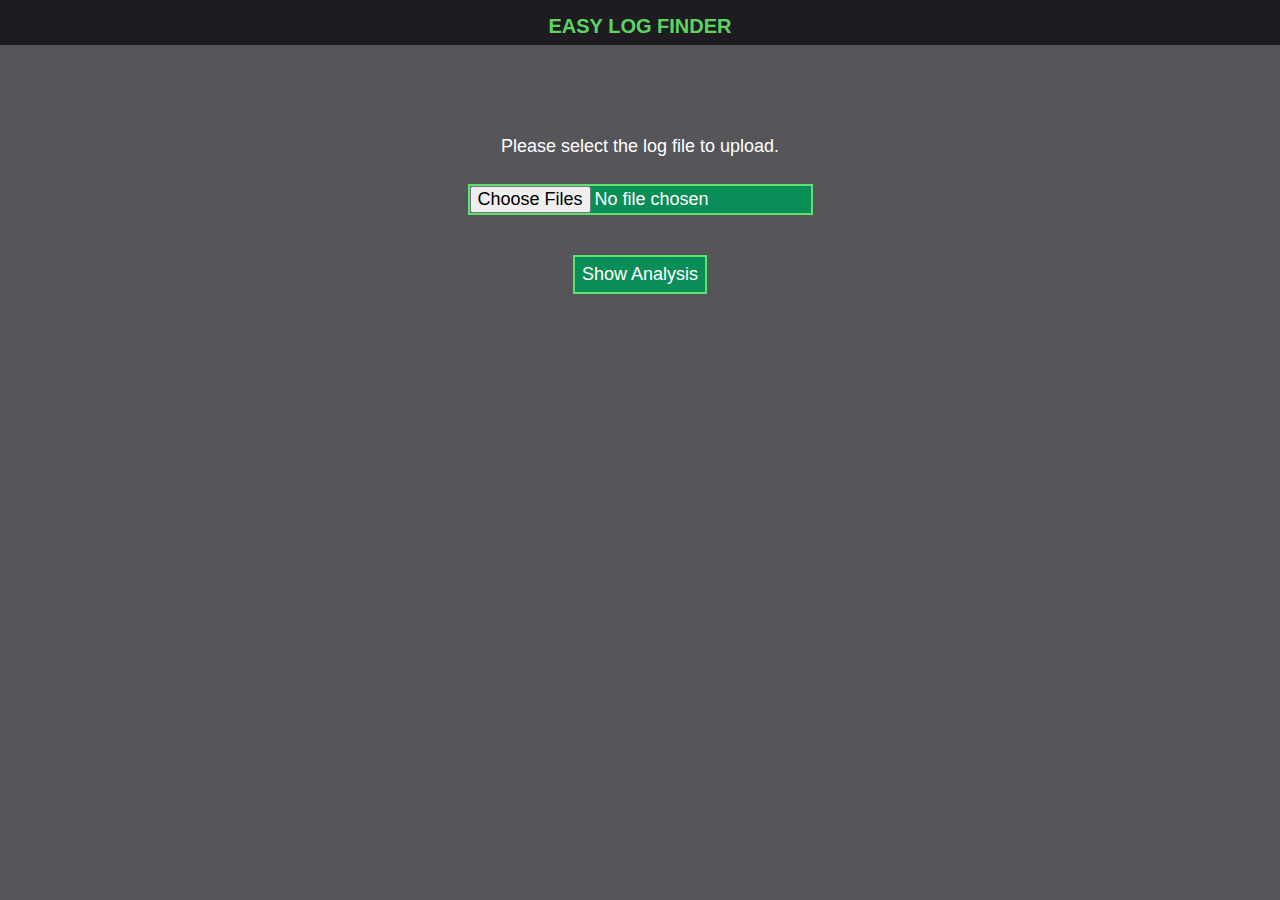
<file: test/EasyLogFinder/index.html>
<html>
    <head>
        <title>EASY LOG FINDER</title>
        <link rel="stylesheet" href="easyLogFinderStyle.css">
        <script src="parseutils.js"></script>
        <script src="easyLogFinderScript.js"></script>
    </head>
    <body>
        <div class="log-finder-bar">
            <a id="logFinderHeader"><b>EASY LOG FINDER</b></a>
        </div>
        <div class="log-finder-widget">
            <p class="widget-text"> Please select the log file to upload.</p>
            <input type="file" id="files" multiple/>
            </br></br>
            <button id="AnalysisId">Show Analysis</button>
        </div>
    </body>
</html>
</file>
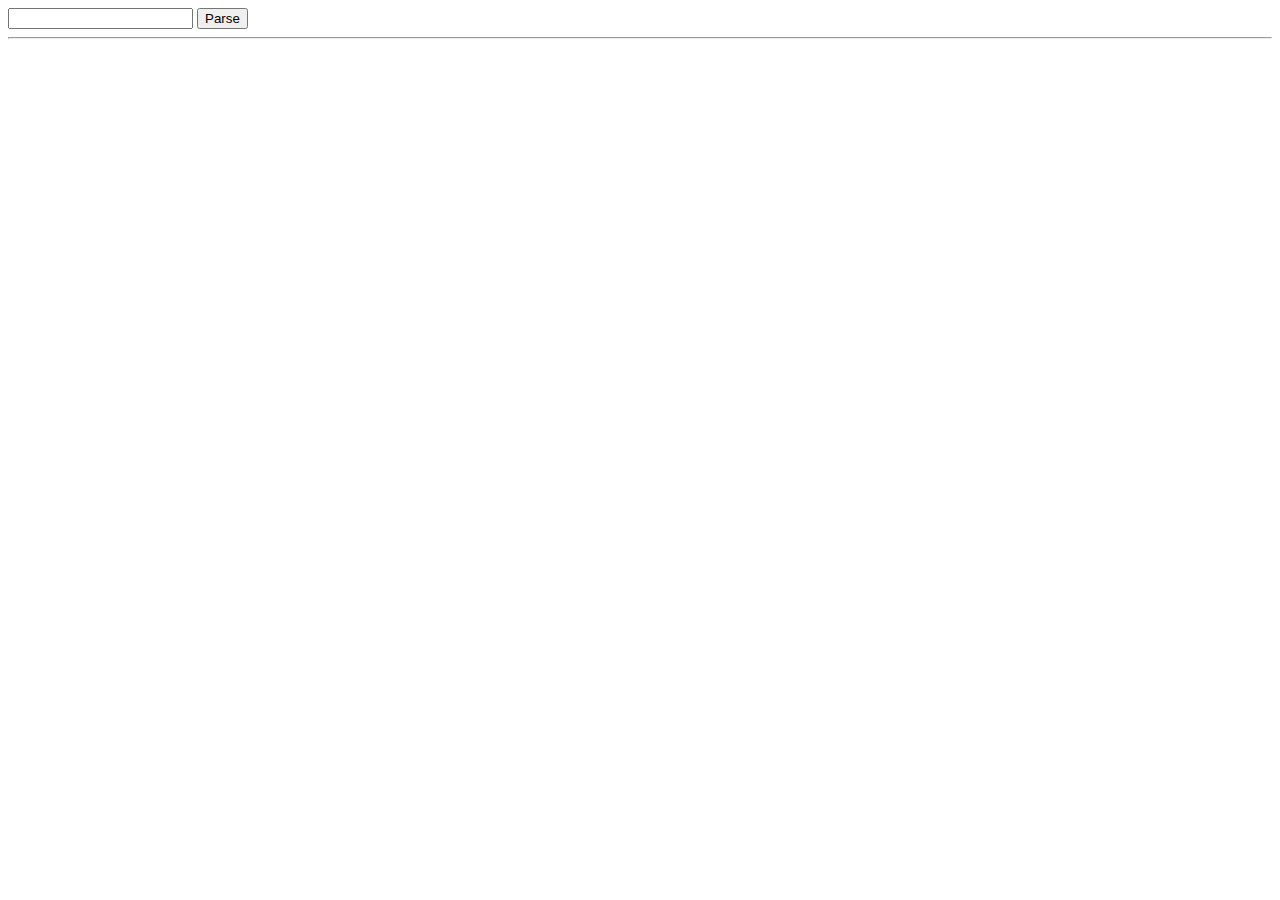
<file: test/LogParsingUtility/index.html>
<html>
    <head>
        <title>AAMP Log Unpacking Utility</title>
<script>

	function MapStreamType(streamType)
	{
		switch( parseInt(streamType) )
		{
		case 10: return "HLS/Clear";
		case 11: return "HLS/Consec";
		case 12: return "HLS/Access";
		case 13: return "HLS/VanillaAES";
        	case 20: return "DASH/Clear";
        	case 21: return "DASH/Widevine";
		case 22: return "DASH/Playready";
		case 30: return "Progressive";
		case 40: return "HLS_FRAGMENTED_MP4";
		default: return "UNKNOWN";
		}
	}

	function MapContentType( contentType )
	{
		switch( parseInt(contentType) )
		{
		case 0: return "UNKNOWN";
		case 1: return "CDVR";
		case 2: return "VOD";
		case 3: return "LINEAR";
		case 4: return "IVOD";
		case 5: return "EAS";
		case 6: return "CAMERA";
		case 7: return "DVR";
		case 8: return "MDVR";
		case 9: return "IPDVR";
		case 10: return "PPV";
		case 11: return "OTT";
		case 12: return "OTA";
		case 13: return "HDMI Input";
		case 14: return "COMPOSITE Input";
		default: return "?";
		}
    }

	function MapTelemetryType( value )
	{
		switch( parseInt(value) )
		{
			case 0: return "AVS";
			case 1: return "DRM";
			case 2: return "INIT";
			case 3: return "MANIFEST";
			default:
			return "UNKNOWN";
		}
	}
	
function MapMediaType( mediaType )
{
	switch( parseInt(mediaType) )
	{
		case 0: return "VIDEO";
		case 1: return "AUDIO";
		case 2: return "SUBTITLE";
		case 3: return "MANIFEST";
		case 4: return "LICENCE";
		case 5: return "IFRAME";
		case 6: return "INIT_VIDEO";
		case 7: return "INIT_AUDIO";
		case 8: return "INIT_SUBTITLE";
		case 9: return "PLAYLIST_VIDEO";
		case 10: return "PLAYLIST_AUDIO";
		case 11: return "PLAYLIST_SUBTITLE";
		case 12: return "PLAYLIST_IFRAME";
		case 13: return "INIT_IFRAME";
		default: return "?";
	}
}

function strip(firstValue)
{
	var part = firstValue.split(":");
	return part[part.length-1];
}
	function ParseRaw()
	{
		var elem = document.getElementById("raw");

		// Parse the logs having comma in url
		var parseUrl = elem.value.split(",http");
		var value = parseUrl[0].split(",");
		//insert url to param list
		value.push("http" + parseUrl[1]);
		var fields = "";
		if( value[0].indexOf("IP_EX_TUNETIME")>=0 )
		{
			value[0] = strip(value[0]);
			fields = "contentType,totalTime,networkTime,loadBucketTime,prepareToPlayBucketTime,playBucketTime,drmReadyBucketTime,decodedStreamingBucketTime,playingbackToXREBucketTime,firstManifestTIme,firstProfileTime,firstFragmentTime,firstLicenseTime,maniCount,manifestTotal,profCount,profilesTotal,fragCount,fragmentTotal,isLive,streamType,abrSwitch,isFOGEnabled,isDDPlus,isDemuxed,assetDuration,success,failRetryBucketTime,playbackCount,tuneRetries,tuneCompleteTime";
			value[0] = "("+value[0]+")"+MapContentType(value[0]);
			value[20] = "("+value[20]+")"+MapStreamType(value[20]);
		}
		else if( value[0].indexOf("IP_AAMP_TUNETIME")>=0 )
		{
			value[0] = strip(value[0]);
			fields = "version,build,tuneStartBaseUTCMS,ManifestDLStartTime,ManifestDLTotalTime,ManifestDLFailCount,VideoPlaylistDLStartTime,VideoPlaylistDLTotalTime,VideoPlaylistDLFailCount,AudioPlaylistDLStartTime,AudioPlaylistDLTotalTime,AudioPlaylistDLFailCount,VideoInitDLStartTime,VideoInitDLTotalTime,VideoInitDLFailCount,AudioInitDLStartTime,AudioInitDLTotalTime,AudioInitDLFailCount,VideoFragmentDLStartTime,VideoFragmentDLTotalTime,VideoFragmentDLFailCount,VideoBitRate,AudioFragmentDLStartTime,AudioFragmentDLTotalTime,AudioFragmentDLFailCount,AudioBitRate,drmLicenseAcqStartTime,drmLicenseAcqTotalTime,drmFailErrorCode,LicenseAcqPreProcessingDuration,LicenseAcqNetworkDuration,LicenseAcqPostProcDuration,VideoFragmentDecryptDuration,AudioFragmentDecryptDuration,gstPlayStartTime,gstFirstFrameTime,contentType,streamType,firstTune,playerPreBuffered,playerPreBufferedTime,durationSeconds,interfaceWifi,TuneAttempts,TuneSuccess,FailureReason,Appname,Numbers of TimedMetadata(Ads),StartTime to Report TimedEvent,Time taken to ReportTimedMetadata,TSBEnabled,Total Time";
			value[36] = "("+value[36]+")"+ MapContentType(value[36]);
			value[37] = "("+value[37]+")"+ MapStreamType(value[37]);
		}
		else if( value[0].indexOf("HttpRequestEnd")>=0 )
		{
			value[0] = strip(value[0]);
			var indexAdjust = 0;
			// Add appName to the list if it is present as an extra parameter
			if(value.length >= 17 ) {
				fields = "appName,";
				indexAdjust = 1;
			} else if(value.length === 15 ) {
				// don't add appName field if it is empty
				fields = "";
			}
			
			if (value.length === 13 )// as per fog module format
			{
				fields = "mediaType,total,connect,appConnect,preTransfer,startTransfer,redirect,dlSize,reqSize,cerr,http_code,bps,url";
			}
			else
			{
				fields = fields + "telemetryType,fileType,http_code,totalPerformRequest,total,connect,startTransfer,resolve,appConnect,preTransfer,redirect,dlSize,reqSize,bps,currentBitrate,url";
				value[ indexAdjust ] = "("+value[indexAdjust]+")"+MapTelemetryType(value[indexAdjust]); // mediaType
				indexAdjust++;
				value[ indexAdjust ] = "("+value[indexAdjust]+")"+MapMediaType(value[indexAdjust]); // fileType
			}
		}
		else if( value[0].indexOf("IP_TUNETIME")>=0 )
		{
			value[0] = strip(value[0]);
			fields = "contentType,aampTuneTime,totalNetTime";
			value[0] = "("+value[0]+")"+MapContentType(value[0]);
		}
		if( fields!=null )
		{
			var field = fields.split(",");
			var output = [];
			output.push( "<table border><tr>" );
			for( var i=0; i<field.length; i++ )
			{
				output.push( "<th>" + field[i]+"</th>" );
			}
			output.push( "</tr><tr>" );
			for( var i=0; i<value.length; i++ )
			{
				output.push( "<td>" + value[i]+"</td>" );
			}
			output.push( "</tr></table>" );

			elem = document.getElementById("out");
			elem.innerHTML = output.join("");
		}
	}
</script>
    </head>
    <body>
		<input type="text" id="raw" name="raw"/> <input type="button" value="Parse" onclick="ParseRaw();"/>
		<hr/>
		<div id="out"><div>
    </body>
</html>
</file>
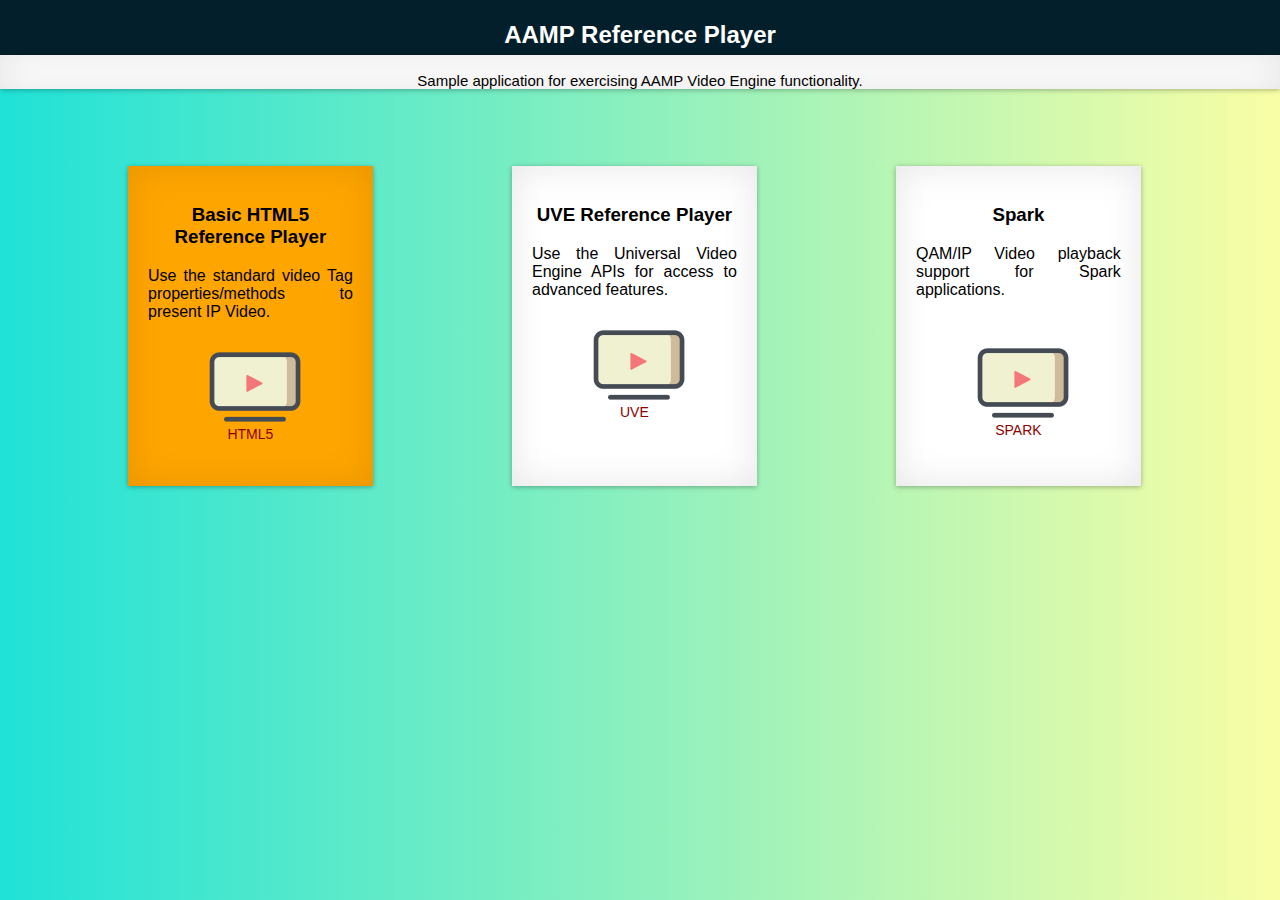
<file: test/ReferencePlayer/index.html>
<!--
/*
* If not stated otherwise in this file or this component's license file the
* following copyright and licenses apply:
*
* Copyright 2018 RDK Management
*
* Licensed under the Apache License, Version 2.0 (the "License");
* you may not use this file except in compliance with the License.
* You may obtain a copy of the License at
*
* http://www.apache.org/licenses/LICENSE-2.0
*
* Unless required by applicable law or agreed to in writing, software
* distributed under the License is distributed on an "AS IS" BASIS,
* WITHOUT WARRANTIES OR CONDITIONS OF ANY KIND, either express or implied.
* See the License for the specific language governing permissions and
* limitations under the License.
*/
-->
<!DOCTYPE html>
<html lang="en">

<head>
    <meta charset="utf-8">
    <title>AAMP Reference Player</title>
    <link rel="stylesheet" href="ReferencePlayerStyle.css">
    <script src="ReferencePlayer.js"></script>
</head>

<body>
    <div class="header">
        <h2>AAMP Reference Player</h2>
    </div>
    <div class="content">
        <p>Sample application for exercising AAMP Video Engine functionality.</p>
    </div>
    <div class="boxes">
        <div id="firstBox" class="inner-box">
             <h3>Basic HTML5 Reference Player</h3>
             <p>Use the standard video Tag properties/methods to present IP Video.</p>
             <img class="icon-logo" src="icons/player.png" alt="HTML5">
             <p class="icon-text">HTML5</p>
        </div>
        <div id="secondBox" class="inner-box">
            <h3>UVE Reference Player</h3>
            <p>Use the Universal Video Engine APIs for access to advanced features.</p>
            <img class="icon-logo" src="icons/player.png" alt="UVE">
            <p class="icon-text">UVE</p>
        </div>
        <div id="thirdBox" class="inner-box">
            <h3> Spark </h3>
            <p>QAM/IP Video playback support for Spark applications.</p>
            <br>
            <img class="icon-logo" src="icons/player.png" alt="SPARK">
            <p class="icon-text">SPARK</p>
        </div>
    </div>
</body>

</html>
</file>
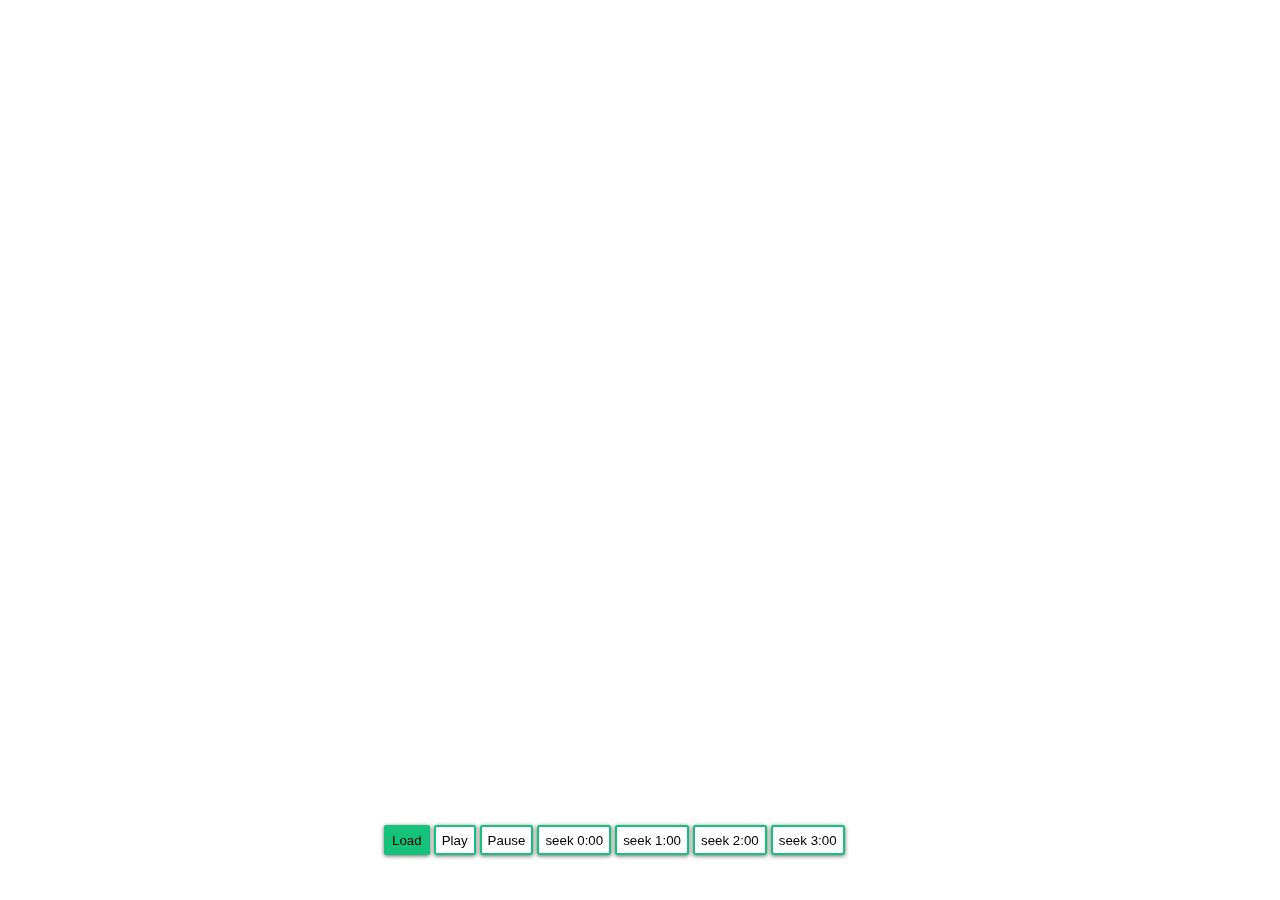
<file: test/UveJsWrapper/index.html>
<!DOCTYPE html>
<html>

<head>
    <title>UVE Shim Demo</title>
    <script src="uve.js"></script>
    <script src="sampleApp.js"></script>
</head>

<body>
	<div id="playbackButtonsNav">
		<button onclick="app_load()" class="button" id="loadButton">Load</button>
		<button onclick="app_play()" class="button" id="playButton">Play</button>
		<button onclick="app_pause()" class="button" id="pauseButton">Pause</button>
		<button onclick="app_seek(0*60)" class="button" id="seekButton0">seek 0:00</button>
		<button onclick="app_seek(1*60)" class="button" id="seekButton1">seek 1:00</button>
		<button onclick="app_seek(2*60)" class="button" id="seekButton2">seek 2:00</button>
		<button onclick="app_seek(3*60)" class="button" id="seekButton3">seek 3:00</button>
	</div>

	<video id="dummyVideo" style="height:100%; width:100%; position:absolute; bottom:0; left:0">
        <source src="dummy.mp4" type="video/ave"> <!-- hole punching -->
    </video>


	<style>
		#playbackButtonsNav {
			height:65px;
			position: fixed;
			bottom: 10px;
			width:100%;
			left: 30%;
			z-index: 100;
		}

		.button {
			background-color:  rgba(255,255,255,0.8); 
			text-align: center;
			display: inline-block;
			border-radius: 2px;
			border: 2px solid #15c27a;
			box-shadow: 0 1px 4px rgba(0, 0, 0, .6);
			height: 30px;
		}

		.focus {
    		background:#15c27a;
		}
	</style>
</body>

</html>
</file>
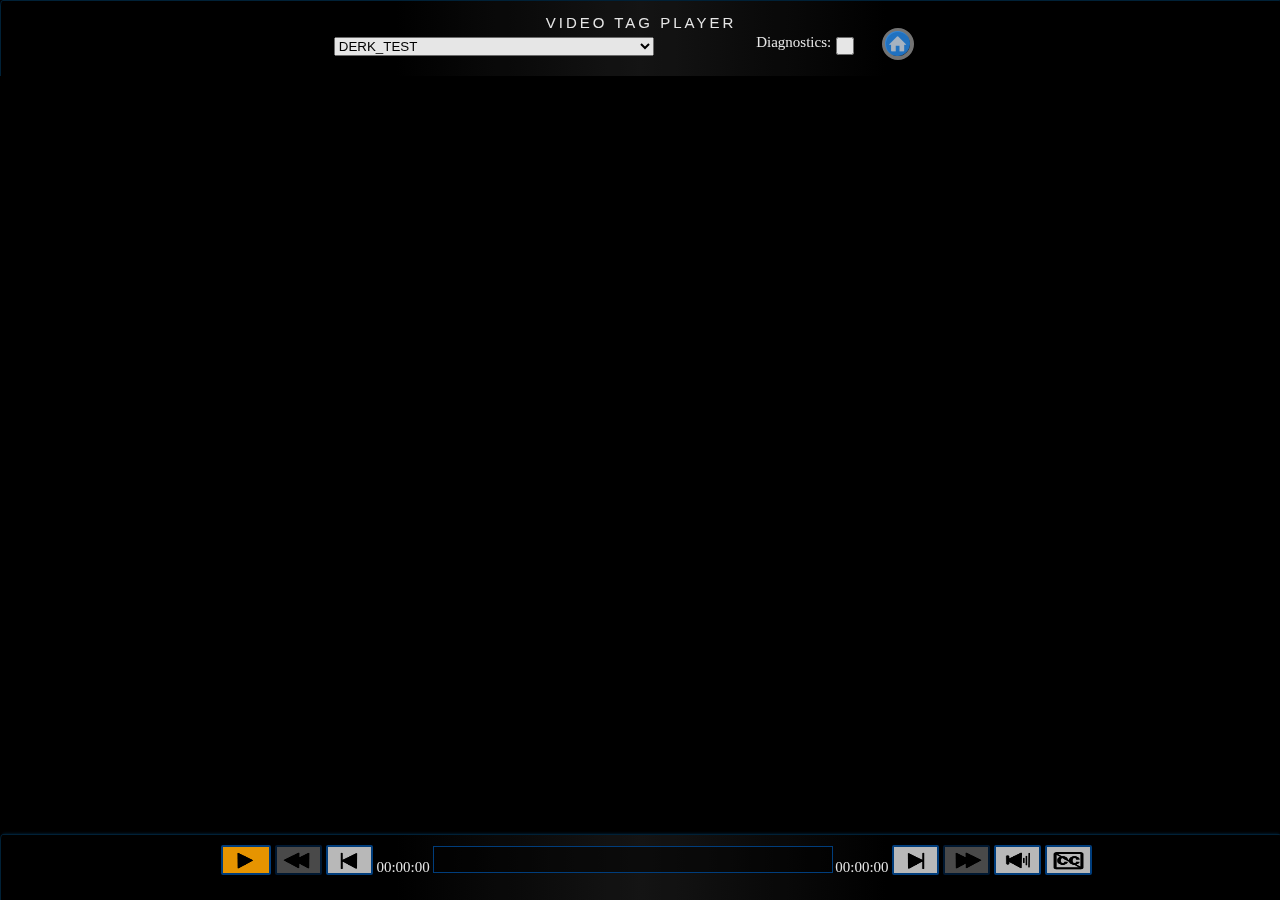
<file: test/ReferencePlayer/VIDEOTAG/index.html>
<!--
/*
* If not stated otherwise in this file or this component's license file the
* following copyright and licenses apply:
*
* Copyright 2018 RDK Management
*
* Licensed under the Apache License, Version 2.0 (the "License");
* you may not use this file except in compliance with the License.
* You may obtain a copy of the License at
*
* http://www.apache.org/licenses/LICENSE-2.0
*
* Unless required by applicable law or agreed to in writing, software
* distributed under the License is distributed on an "AS IS" BASIS,
* WITHOUT WARRANTIES OR CONDITIONS OF ANY KIND, either express or implied.
* See the License for the specific language governing permissions and
* limitations under the License.
*/
-->
<!DOCTYPE html>
<html lang="en">

<head>
    <meta charset="utf-8">
    <title>AAMP Reference Player</title>
    <link rel="stylesheet" href="AAMPReferencePlayerStyle.css">
    <link rel="stylesheet" href="../ReferencePlayerStyle.css">
    <script src="AAMPReferencePlayer.js"></script>
    <script src="../URLs.js"></script>
</head>

<body>
    <div id="videoContainer"  class="container">
        <!-- Video -->
        <video id="video" class="videoPlayer" src="">        
        </video>
        <div id="controlDiv">
          <!-- Video Controls -->
          <div id="videoControlsDiv">
              <button class="button" id="playOrPauseButton"><img id="playOrPauseIcon" src="../icons/play.png"></button>
              <button class="button" id="rewindButton"><img class="flipImg" src="../icons/fastForward.png"></button>
              <button class="button" id="skipBackwardButton"><img class="flipImg" src="../icons/skipForward.png"></button>
              <nobr id="currentDuration">00:00:00</nobr>
              <div id="seekBarOuter">
                  <div id="seekBar"></div>
              </div>
              <nobr id="totalDuration">00:00:00</nobr>
              <button class="button" id="skipForwardButton"><img src="../icons/skipForward.png"></button>
              <button class="button" id="fastForwardButton"><img src="../icons/fastForward.png"></button>
              <button class="button" id="muteVideoButton"><img id="muteIcon" src="../icons/unMute.png"></button>
              <button class="button" id="ccButton" ><img id="ccIcon" src="../icons/closedCaptioningDisabled.png"></button>
          </div>
        </div>
        <div id="controlDivNext">
          <div id="videoControlsDivNext">
              <select id="videoURLs">
              </select>
              <p id="playerType">VIDEO TAG PLAYER</p>
              <span id="logState">Diagnostics: </span>
              <label id="autoLogButton">
                  <input type="checkbox" id="logCheck">
              </label>
              <label>
                  <button class="round-button" id="homeButton"><img id="homeIcon" src="../icons/home.png"></button>
              </label>
          </div>
        </div>
    </div>

    <!-- The Overlay Modal -->
    <div id="overlayModal" class="overModal">
        <h4>
            AAMP<nobr id="contentType"></nobr><nobr id="manifestType"></nobr><nobr id="drmType"></nobr>
        </h4>
        Bitrates(Mbps): <nobr id="availableBitratesList"></nobr>
    </div>

    <!-- The URL Modal -->
    <div id="urlModal" class="urlModal">
        <p id="contentURL"></p>
    </div>

    <!-- The CC Modal -->
    <div id="ccModal" class="ccModal">
        <p id="ccContent"></p>
    </div>
</body>

</html>
</file>
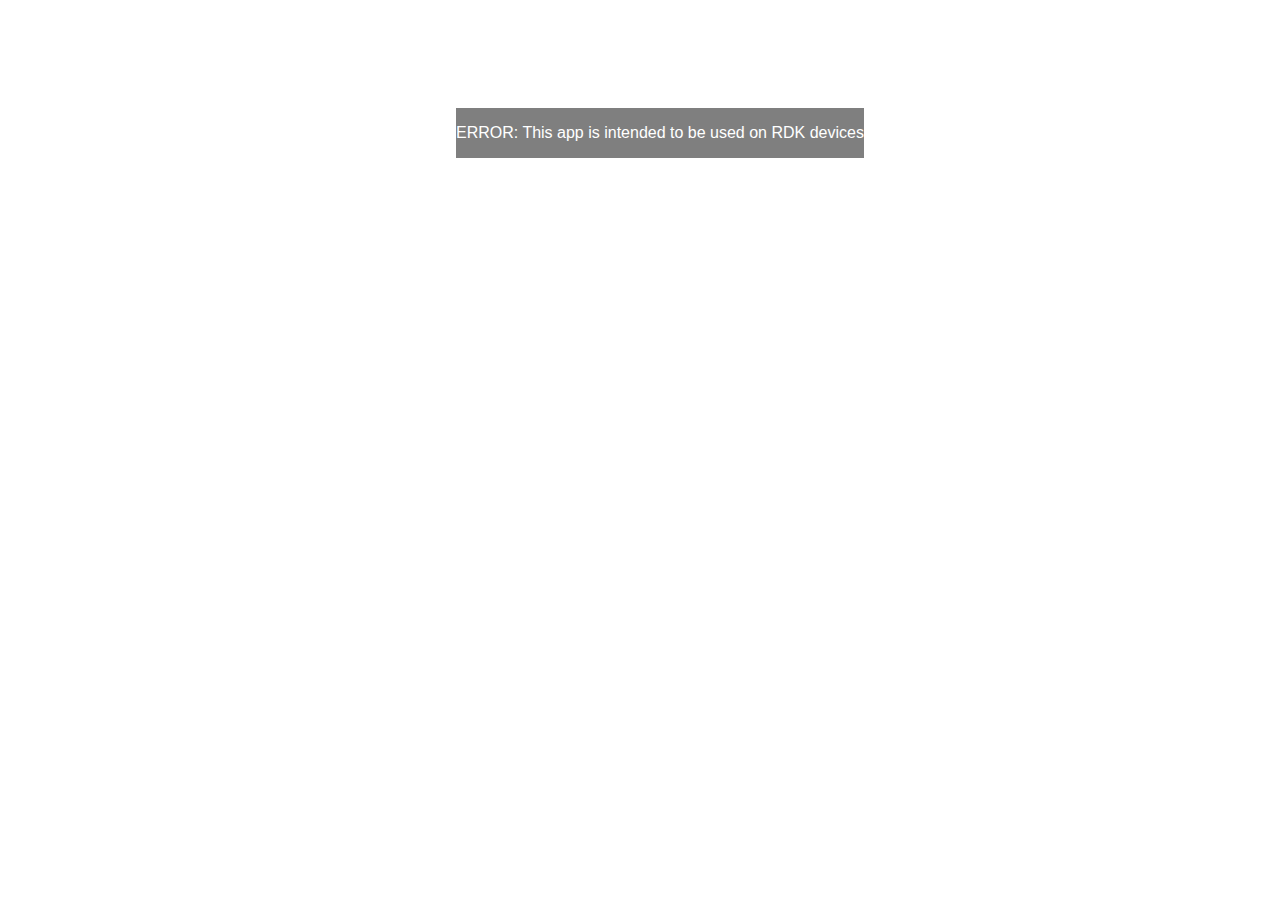
<file: test/uveMinPlayer.html>
<html>
<head>
	<title> MINIMAL UVE PLAYER </title>
</head>
	
<script>
	window.onload = function() {
        try {
            var player = new AAMPMediaPlayer();
            player.addEventListener("playbackFailed", mediaPlaybackFailed);
            var locator = "https://cpetestutility.stb.r53.xcal.tv/VideoTestStream/main.m3u8"; // REPLACE ME
            //var locator = "https://cpetestutility.stb.r53.xcal.tv/VideoTestStream/main.mpd";
            //var locator = "https://cpetestutility.stb.r53.xcal.tv/VideoTestStream/main_mp4.m3u8";
            player.load(locator);
            console.log( "Loading " + locator + " using AAMP" );
        } catch {
            var msg = window.navigator.userAgent.includes("WPE")? "AAMPMediaPlayer not available" : "This app is intended to be used on RDK devices";
            showText(msg);
        }
	}

    function mediaPlaybackFailed(event) {
        showText(event.description);
    }

    function showText(msg) {
        document.getElementById('modal').style.display = "block";
        document.getElementById("msg").innerHTML = "ERROR: " + msg;
    }
</script>
<style>
    #modal {
        display: none; 
        position: absolute;
        background-color: rgba(0,0,0,0.5);
        margin: 100px 0 auto 35%;
        color: #fff;
        font: 16px arial, sans-serif;
    }
</style>
<body>
	<video style="height:100%; width:100%; position:absolute; bottom:0; left:0">
		<source src="dummy.mp4" type="video/ave"> <!-- hole punching -->
	</video>
    <div id="modal">
        <p id="msg"></p>
    </div>
</body>
</html>
</file>
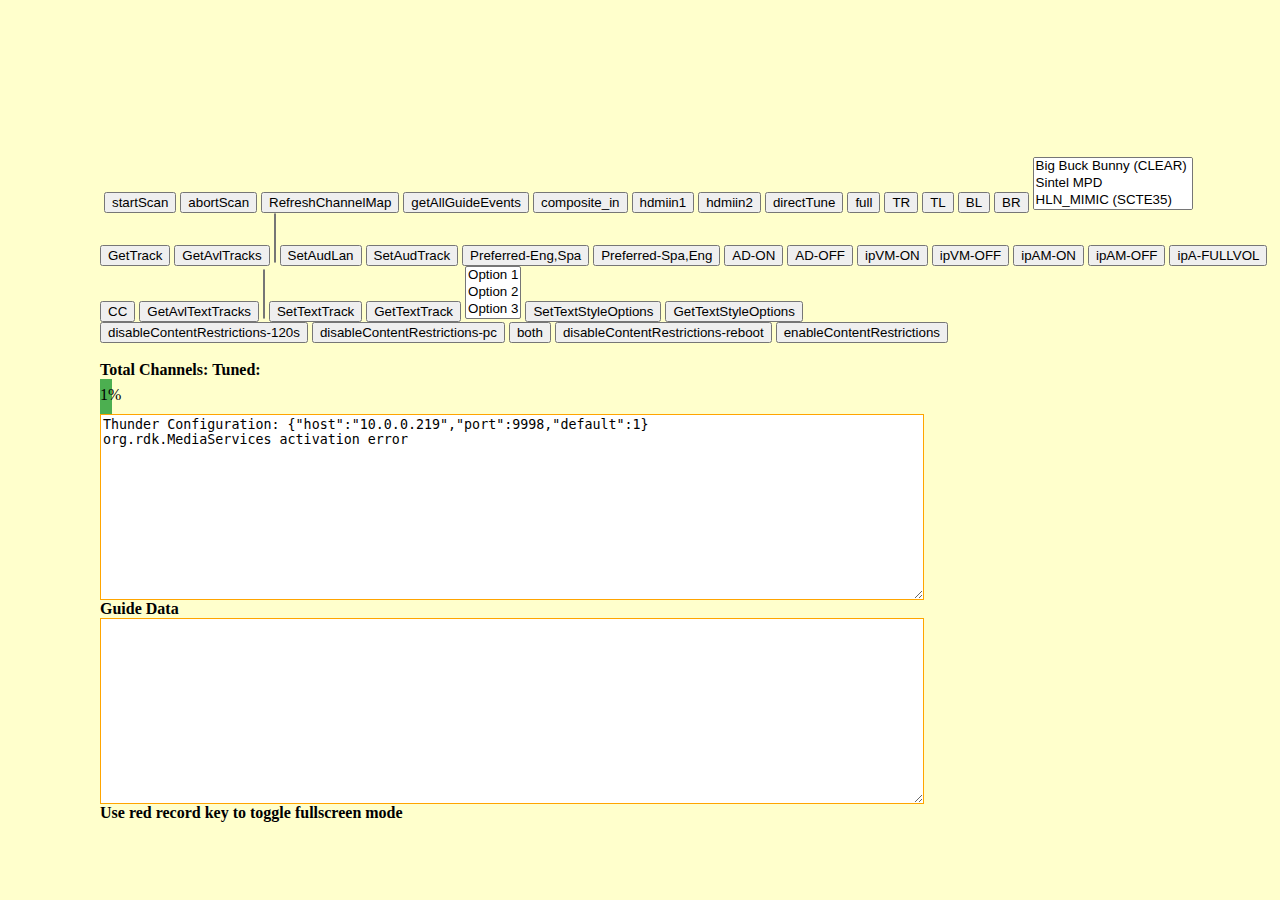
<file: test/atsctest/atsctest.html>
<html>
	<head>
		<style>
			
input[type=button]:focus {
	background-color: #4CAF50;
	border: none;
	color: white;
}

select:focus {
		background-color: #4CAF50;
		border: none;
		color: white;
		
}

#myprogressBar {
 width: 1%;
 height: 35px;
 background-color: #4CAF50;
 text-align: center;
 line-height: 32px;
 color: black;
}

#content {
	position:absolute;
	z-index: 1;
}
	
</style>
		
<script src="thunderJS.js"></script>
<script src="URLs.js"></script> 

<script>
	// listRotate will have channel edge index values -1 or 0 or last channel index
	var listRotate = -1; 

	function log(text)
	{
		console.log(text);
		document.getElementById("console").value += text+"\n";
	}

	function clearConsole()
	{
		document.getElementById("console").value = "";
	}
	
	function clog(text)
	{
		clearConsole();
		console.log(text);
		document.getElementById("console").value += text+"\n";
	}

	function setGuideText(text)
	{
	document.getElementById("guideText").value = text;
	}
	
	function setCurrentPlayingChText(text)
	{
	document.getElementById("currChSelLabel").innerHTML = text;
	}
	
	function setChaCountLabel(text)
	{
	document.getElementById("chcountLabel").innerHTML = text;
	}
	
	function clearChannelMapList() {
		var chMapElement = document.getElementById("chMap");
		// when length is 0, the evaluation will return false.
		while (chMapElement.options.length)
		{
			// continue to remove the first option until no options remain.
			chMapElement.remove(0);
		}
	}

	function clearTextMapList() {
		var selectList = document.getElementById("TextList");
		// when length is 0, the evaluation will return false.
		while (selectList.options.length)
		{
			// continue to remove the first option until no options remain.
			selectList.remove(0);
		}
	}

	function clearAudioMapList() {
		var selectList = document.getElementById("AudioList");
		// when length is 0, the evaluation will return false.
		while (selectList.options.length)
		{
			// continue to remove the first option until no options remain.
			selectList.remove(0);
		}
	}
	var tc;
	var listener;
	var listenerOnPlayerStatus;
	var totalChannels;
	var aampPlayer;
	var isPlaying;
	var serviceTable;
	var fromPC = false;
        var compositein = "cvbsin://localhost/deviceid/0";
	var hdmiin1 = "hdmiin://localhost/deviceid/0";
	var hdmiin2 = "hdmiin://localhost/deviceid/1";
	var hdmiin3 = "hdmiin://localhost/deviceid/2";
	var enableNativeCC = true;
	var ccStatus = false;

	var ccInitConfigParam = {
		nativeCCRendering: true
	};
	const ccOption1 = {"penItalicized":"false","textEdgeStyle":"none","textEdgeColor":"black","penSize":"small","windowFillColor":"black","fontStyle":"default","textForegroundColor":"white","windowFillOpacity":"transparent","textForegroundOpacity":"solid","textBackgroundColor":"black","textBackgroundOpacity":"solid","windowBorderEdgeStyle":"none","windowBorderEdgeColor":"black","penUnderline":"false"};
	const ccOption2 = {"penItalicized":"false","textEdgeStyle":"none","textEdgeColor":"yellow","penSize":"small","windowFillColor":"black","fontStyle":"default","textForegroundColor":"yellow","windowFillOpacity":"transparent","textForegroundOpacity":"solid","textBackgroundColor":"cyan","textBackgroundOpacity":"solid","windowBorderEdgeStyle":"none","windowBorderEdgeColor":"black","penUnderline":"true"};
	const ccOption3 = {"penItalicized":"false","textEdgeStyle":"none","textEdgeColor":"red","penSize":"small","windowFillColor":"black","fontStyle":"default","textForegroundColor":"red","windowFillOpacity":"transparent","textForegroundOpacity":"solid","textBackgroundColor":"black","textBackgroundOpacity":"solid","windowBorderEdgeStyle":"none","windowBorderEdgeColor":"red","penUnderline":"true"};
	
	var en_spaInitConfig = {
		preferredAudioLanguage: "eng,spa"
	};

	var spa_enInitConfig = {
		preferredAudioLanguage: "spa,eng"
	};
  
  
	
	function Connect()
	{
		
		const configSTB = {
			host: '127.0.0.1', // ipAddr of device running Thunder
				
			port: 9998,
			default:1 // versioning
		};
		
		const configFromPC = {
			host: '10.0.0.219', // ipAddr of device running Thunder
				
			port: 9998,
			default:1 // versioning
		};
		
		var config;
		if(fromPC)
		{
			config = configFromPC; ;
		}
		else
		{
			config = configSTB;
		}

		log( "Thunder Configuration: " + JSON.stringify(config) );
		tc = ThunderJS(config);
	}

	function Activate( callsign )
	{
		tc.call( "Controller","activate", {"callsign":callsign} ).then( result => {
			log( callsign + " activated" );
		}).catch(err => {
			log( callsign + " activation error" );
		});
	}

	function directTune()
	{
		tc.call("org.rdk.MediaServices","getServices",{}).then(result => {
			isPlaying = false;
			clearChannelMapList();

			var chMapElement = document.getElementById("chMap");
			var resultTable = result.table;
			// create url list from the results
			for (service in resultTable) {
				tuneUrl = "tune://atsc?frequency=" + bandNameFrequencyMapper(Number(resultTable[service].bandName)) + "&serviceid=" + resultTable[service].serviceId;
				var opt = document.createElement('option');
				opt.text = tuneUrl;
				opt.value = tuneUrl;
				if( service==0 )
				{
					opt.selected = true;
				}
				chMapElement.add(opt,null);
			}
		}).catch(err => {
			log('getServices Error '+ err);
		});
	}

	/**
	 * Convert the band name to frequency
	 */
	var freqTable = [
		5700000,6300000,6900000,7900000,8500000,17700000,18300000,18900000,
		19500000,20100000,20700000,21300000,47300000,47900000,48500000,49100000,
		49700000,50300000,50900000,51500000,52100000,52700000,53300000,53900000,
		54500000,55100000,55700000,56300000,56900000,57500000,58100000,58700000,
		59300000,59900000,60500000,61100000,61700000,62300000,62900000,63500000,
		64100000,64700000,65300000,65900000,66500000,67100000,67700000,68300000,
		68900000,69500000,70100000,70700000,71300000,71900000,72500000,73100000,
		73700000,74300000,74900000,75500000,76100000,76700000,77300000,77900000,
		78500000,79100000,79700000,80300000 ];
	function bandNameFrequencyMapper(bandName)
	{
		var idx = bandName-2;
		if( idx>=0 && idx<freqTable.length )
		{
			return freqTable[bandName-2];
		}
		return 0;
	}

	function startScan()
	{
		tc.call("org.rdk.MediaServices","startScan", { "type": "ATSC", "onlyFree": true} ).then(result => {
		isPlaying = false;
		clearChannelMapList();
			log('startScan Success'+ JSON.stringify(result))
		}).catch(err => {
			log('startScan Error' + err );
		});
	}
	
	function abortScan()
	{
		tc.call("org.rdk.MediaServices","abortScan", {} ).then(result => {
		getAllServices();
			log('abortScan Success'+ JSON.stringify(result));
						
		}).catch(err => {
			log('abortScan Error' + err );
		});
	}
	
	function registerOnPlayerStatus ()
	{
		listenerOnPlayerStatus = tc.on('org.rdk.MediaPlayer','onPlayerStatus', (notification) => {
			//var data = 'sts:' + notification.playerStatus + ' p:' + notification.position  + ' l:' + notification.length + ' loc:' + notification.locator + ' loff:' +  notification.liveOffset + ' spd:' + notification.speed ;
			//clog(data);
			if(isPlaying)
			{
				clog('Received onPlayerStatus Event ' + JSON.stringify(notification))
				}
		
		});
	}
	
	
	function registerOnScanProgress()
	{
		listener = tc.on("org.rdk.MediaServices",'onScanProgress', (notification) => {
				var value = notification.progress * 100;
			
			setProgressBarValue(value)
			var data = 'State:' + notification.state + ' sInfo:' + notification.displaySignalInfo + ' strength:' + notification.signalStrength + ' nTv:' + notification.numTvServices + ' nRadio:' +  notification.numRadioServices + ' nData:' + notification.numDataService ;
			clog(data);
			if('COMPLETE' == notification.state)
			//if('TUNING' == notification.state)
			{
			// clog("tuning-- " + data);
				getAllServices();
			}
			
			//	log('Received onScanProgress Event ' + JSON.stringify(notification))
		
		});
	}
	
	function registerOnScanAction ()
	{
		listener = tc.on("org.rdk.MediaServices",'onScanAction ', (notification) => {
				
				log('Received onScanAction Event ' + JSON.stringify(notification))
		
		});
	}
	
	function getService()
	{
		tc.call("org.rdk.MediaServices","getService",{"servicePk":1, "attributes": [ "pk","name","signalStrength" ]}).then(result => {
			clog('getService Success '+ JSON.stringify(result))
			//log('success:' + result.success)
			//var value = result.signalStrength * 100
			//var value = 0.27 * 100
			//setProgressBarValue(value);
		}).catch(err => {
			log('getService Error '+ err)
		});
	}
	
	function ProcessServiceTable( result )
	{
		serviceTable = result; //store for future use
		var chMapElement = document.getElementById("chMap");
		totalChannels = 0;
		for (var i in result.table) {
			var strData = result.table[i].displayChannel + ' ' +
				result.table[i].shortName +
				' str=' + result.table[i].signalStrength +
				' qual=' + result.table[i].signalQuality;
				// +' ' + result.table[i].locator;
				
			var opt = document.createElement('option');
			opt.text = strData;
			opt.value = result.table[i].locator;
			if( i==0 )
			{
				opt.selected = true;
			}
			chMapElement.add(opt,null);
			totalChannels = totalChannels +1;
			log('channel:' + strData);
		}
		log('total channels found:' + totalChannels);
		setChaCountLabel( totalChannels );
	}

	function getAllServices()
	{
		clearChannelMapList();
		
		if( false )
		{ // for simulator testing in chrome - canned channel map
			result = {
				"table":[]
			};
			for( var i=0; i<32; i++ )
			{
				result.table[i] = {};
				result.table[i].locator = "live://"+(i+1);
				result.table[i].displayChannel = "1."+(i+1);
				result.table[i].shortName = "ABC"+(i+1);
				result.table[i].signalStrength = "1.0";
				result.table[i].signalQuality = "1.0";
			}
			ProcessServiceTable( result );
		}

		tc.call("org.rdk.MediaServices","getServices",{}).then(result => {
			ProcessServiceTable(result);
		}).catch(err => {
			log('getService Error '+ err)
		});
	}

	function getHiddenServices()
	{
		tc.call("org.rdk.MediaServices","getServices",{"listId":"clist:1","attributes": [ "pk","name","channel" ],"aliases": [ "pk","n" ],"filter": {"hidden":"HIDDEN", "categories": ["TV","RADIO","DATA"]}}).then(result => {
log('getService Success '+ JSON.stringify(result));
		}).catch(err => {
			log('getService Error '+ err)
		});
	}
	
//	Request : {"jsonrpc":"2.0", "id":3, "method":"org.rdk.MediaGuide.1.startScan", "params":{ "servicePk": [123] }
//Response: {"jsonrpc":"2.0", "id":3, "result": { "success": true } }
	function startGuideScan()
	{
		tc.call("org.rdk.MediaGuide","startScan", { "type": "ATSC", "onlyFree": true} ).then(result => {
		isPlaying = false;
			log('startScan Success'+ JSON.stringify(result))
		}).catch(err => {
			log('startScan Error' + err );
		});
	}
	
		function abortGuideScan()
	{
		tc.call("org.rdk.MediaGuide","abortScan", {} ).then(result => {
			log('abortScan Success'+ JSON.stringify(result));
		}).catch(err => {
			log('abortScan Error' + err );
		});
	}
	
	function getAllGuideEvents()
	{ // todo: get guide data only for currently tuned program
		tc.call("org.rdk.MediaGuide","getEvents",{}).then(result => {
			
		var guideEventsStr = JSON.stringify(result);
		setGuideText(guideEventsStr);
		}).catch(err => {
			log('getService Error '+ err)
		});
	}
	
	function onChSelected() {}

 function fullscreen(enable) {
  var videoWindowElement = document.getElementById("vidWindow");
  if(enable)
  {
	  SetRectangle(0.0,0.0,1.0,1.0);
  }
  else
  {
	  SetRectangle(0.6,0.0,0.4,0.4);
  }
 }
 
 function update() {
 var element = document.getElementById("myprogressBar");
 var width = 1;
 var identity = setInterval(scene, 10);
 function scene() {
  if (width >= 100) {
   clearInterval(identity);
  } else {
   width++;
   element.style.width = width + '%';
   element.innerHTML = width * 1 + '%';
  }
 }
}

function setProgressBarValue(value)
{
	var element = document.getElementById("myprogressBar");
	element.style.width = value + '%';
	element.innerHTML = value * 1 + '%';
}

function SetRectangle( pctx, pcty, pctw, pcth )
{
	var graphics_width  = window.innerWidth || document.documentElement.clientWidth || document.body.clientWidth;
	var graphics_height = window.innerHeight|| document.documentElement.clientHeight|| document.body.clientHeight;
	console.log("window width=" + graphics_width + ", height=" + graphics_height);
	
	var x = Math.floor(pctx*graphics_width);
	var w = Math.floor(pctw*graphics_width);
	var y = Math.floor(pcty*graphics_height);
	var h = Math.floor(pcth*graphics_height);
	
	var videoWindowElement = document.getElementById("vidWindow");
	videoWindowElement.style['height'] = h;
	videoWindowElement.style['width'] = w;
	videoWindowElement.style['top'] =  y;
	videoWindowElement.style['left'] = x;

	console.log( "holepunch: x=" + x + ",y=" + y + ",w="+ w + ",h=" + h);
	//tc.call("org.rdk.MediaPlayer", "setVideoRectangle", {"id":"MainPlayer","x":x,"y":y,"w":w,"h":h,"meta":{"resWidth":graphics_width,"resHeight":graphics_height}} );
	
	if( aampPlayer )
	{
		aampPlayer.setVideoRect(x,y,w,h);
	}
}

	window.onload = function()
	{

		//window.resizeBy(1280,720);
		SetRectangle(0.6,0.5,0.3,0.3)
		totalChannels = 0;
		isPlaying = false;
		
		try
		{
			if( AAMPMediaPlayer )
			{
				fromPC = false;
			}
		}
		catch( e )
		{
			fromPC = true;
		}

		if(urls) {
			// Iteratively adding all the options to videoURLs
			for (var iter = 0; iter < urls.length; iter++)
			{
				var option = document.createElement("option");
				// Replace http/https with aamp at runtime
				//if(urls[iter].url.startsWith("https"))
				//{
				//	option.value = urls[iter].url.replace(/^https:\/\//i, 'aamps://');
				//}
				//else if(urls[iter].url.startsWith("http"))
				//{
				//	option.value = urls[iter].url.replace(/^http:\/\//i, 'aamp://');
				//}
				//else
				{
					option.value = urls[iter].url;
				}
				option.text = urls[iter].name;
				videoURLs.add(option);
			}
		}
			
		CollectButtons();
		Connect();
		Activate('org.rdk.MediaServices');
		Activate('org.rdk.MediaPlayer');
		Activate('org.rdk.MediaGuide');
		registerOnScanProgress();
		registerOnScanAction();
		//registerOnPlayerStatus();
		getAllServices();

	}

var focusIndex;
var navElements;
var bFullScreen = false;

function Blur()
{
	navElements[focusIndex].blur();
}
function Focus()
{
	navElements[focusIndex].focus();
}
function CollectButtons()
{
	navElements = document.querySelectorAll( "select,input" );//document.getElementsByTagName("select");
	focusIndex = 0;
	Focus();
}
//ch down 34
// ch up 33
// vol down - 174, up - 175
//playpause - 179
//red - 69
//green - 8
// yellow - 77
// 0 - 48, 1 - 49 , 2 - 50 , 8 - 56 9 - 57
// red big record - 118
// search 114
// info 120
//? 113
//volume - 173
window.onkeydown = function(elt)
{
	var keyCode = elt.keyCode || elt.which;
	//setGuideText('keyCode:' + keyCode);
	switch( keyCode )
	{
		case 65:
		case 118: // big red record button
		{
			if(bFullScreen)
			{
				bFullScreen = false;
			}
			else
			{
				bFullScreen = true;
			}
			// todo: replace with use of SetRectangle helper function
			fullscreen(bFullScreen);
		}
		break;
		case 37: // left
		if( focusIndex>0 )
		{
			Blur();
			focusIndex--;
			Focus();
		}
		break;
		
		case 39: // right
		if( focusIndex<navElements.length-1 )
		{
			Blur();
			focusIndex++;
			Focus();
		}
		break;
		
		//down - 174, up - 175
		
		case 40: // down
			var chMapElement = document.getElementById("chMap");
			if(chMapElement.selectedIndex == chMapElement.length - 1) {
				// if kepressed down while being on the last channel in the list
				document.getElementById("chMap").selectedIndex = 0;
				listRotate = 0;
			} else {
				listRotate = -1;
			}
			break;
			
		case 38: // up
		var chMapElement = document.getElementById("chMap");
			if(chMapElement.selectedIndex == 0) {
				// if kepressed up while being on the first channel in the list
				document.getElementById("chMap").selectedIndex = chMapElement.length-1;
				listRotate = chMapElement.length-1;
			} else {
				listRotate = -1;
			}
			break;

		//case 33: // ch up
		case 175: // volume up
			//channelUp(true);
			break;
		
		//case 34: // ch down
		case 174: // volume down
			//channelDown(true);
			break;
		
		case 13: // return
		case 32: // space
		if( focusIndex == 0 )
		{
			playChannel();
		}
		//log("focus index: " + focusIndex);
		//log("elem: " +navElements[focusIndex].id);
		if(navElements[focusIndex].id == "videoURLs")
		{
			playChannelFromURL();
		}
		break;
	}
}
function playerLoad(url) {
	tc.call("org.rdk.MediaPlayer","create",{"id":"main"});
	tc.call("org.rdk.MediaPlayer","load",{"id":"main","url":url});
}
function playChannel()
{
	clearTextMapList();

	clearAudioMapList();
	var chMapElement = document.getElementById("chMap");
	var strLocator = chMapElement.options[chMapElement.selectedIndex].value;
	var strData = chMapElement.options[chMapElement.selectedIndex].text;
	setCurrentPlayingChText(strData);
	
	//setGuideText(strData);
	if(fromPC)
	{
		playerLoad(strLocator);
	}
	else
	{
		if(aampPlayer == null)
		{
			aampPlayer = new AAMPMediaPlayer();
			aampPlayer.addEventListener("playbackStateChanged", playbackStateChanged, null);;
			 aampPlayer.addEventListener("mediaMetadata", mediaMetadataParsed,null);
			aampPlayer.addEventListener("playbackStarted", playbackStarted, null);;
			aampPlayer.addEventListener("blocked", blockedEventHandler, null);;
			aampPlayer.addEventListener("bitrateChanged", bitrateChangedEventHandler, null);;
		}
		if(enableNativeCC === true) {
			aampPlayer.initConfig(ccInitConfigParam);
			console.log("Using  ccInitConfigParam");
		}
		clog("playChannel:"+strLocator);
		aampPlayer.load(strLocator);
		//aampPlayer.load(strLocator, true, {"contentType":"OTA"});

	}
	isPlaying = true;
}

function playChannelFromURL()
{
	var strLocator = document.getElementById("videoURLs").value;

	clearConsole();
	log("strLocator " + strLocator);

	setCurrentPlayingChText(strLocator);

	//setGuideText(strData);

	if(fromPC)
	{
		playerLoad(strLocator);
	}
	else
	{
		if(aampPlayer == null)
		{
			aampPlayer = new AAMPMediaPlayer();
			aampPlayer.addEventListener("playbackStateChanged", playbackStateChanged, null);
		}
		if(enableNativeCC === true) {
			aampPlayer.initConfig(ccInitConfigParam);
		}
		log("aampPlayer load " + strLocator);
		aampPlayer.load(strLocator);
	}
	isPlaying = true;
}

function playHdmiin(url)
{
        if(fromPC)
        {
                //no option for hdmiin
        }
        else
        {
                if(aampPlayer == null)
                {
                        aampPlayer = new AAMPMediaPlayer();
                        aampPlayer.addEventListener("playbackStateChanged", playbackStateChanged, null);
                        aampPlayer.addEventListener("playbackStarted", playbackStarted, null);;
						 aampPlayer.addEventListener("mediaMetadata", mediaMetadataParsed,null);
                        aampPlayer.addEventListener("blocked", blockedEventHandler, null);;
                        aampPlayer.addEventListener("bitrateChanged", bitrateChangedEventHandler, null);;
	
                }
				clog("VideoIN:"+url);
                aampPlayer.load(url);
        }
}

function toggleVistoggleVis(divId) {
	var div=document.getElementById(divId);
	setGuideText('toggleVistoggleVis');
	if (div.style.display === "none") {
		div.style.display = "block";
			setGuideText('display_none:' + div.style.display);
	} else {
		div.style.display = "none";
		setGuideText('display:' + div.style.display);
	}
}

function onChannelMapNav()
{
	if(listRotate!=-1) {
		// switch the index if the change is happening on the last and final elements of the list
		document.getElementById("chMap").selectedIndex = listRotate;
	}

	// automatically start channel playback on navigation
	playChannel();
}

/**
 * Sets the Audio Language
 */
function SetPreferredLanguages(languageListInitConfig) {

var chMapElement = document.getElementById("chMap");
    var strLocator = chMapElement.options[chMapElement.selectedIndex].value;
	var strData = chMapElement.options[chMapElement.selectedIndex].text;
	setCurrentPlayingChText(strData);
	
		if( aampPlayer )
		{
		// this is hack as setting pref lang is hangging . hence stoping and creating new with 
// init config
			aampPlayer.stop(); // needed for AMLOGIC-550 workaround?
		}
		
		aampPlayer = new AAMPMediaPlayer();
		aampPlayer.initConfig(languageListInitConfig);
		aampPlayer.addEventListener("playbackStateChanged", playbackStateChanged, null);;
		aampPlayer.addEventListener("playbackStarted", playbackStarted, null);;
		 aampPlayer.addEventListener("mediaMetadata", mediaMetadataParsed,null);
		aampPlayer.addEventListener("blocked", blockedEventHandler, null);;
		aampPlayer.addEventListener("bitrateChanged", bitrateChangedEventHandler, null);;
		clog("Tuning:"+strLocator);
		aampPlayer.load(strLocator);
		//aampPlayer.load(strLocator, true, {"contentType":"OTA"});
	
	isPlaying = true;
}
/**
 * Gets the current Audio Track
 */
function getAudioTrack() {
	var audioTrack = aampPlayer.getAudioTrack();
	console.log("Invoked getAudioTrack " +audioTrack);
	setGuideText("Invoked getAudioTrack " +audioTrack);
}

/*For browser testing without box*/
function _getAvailableAudioTracks() {
    var _avlAudioTracks =  [{
                "name": "16",
                "language":     "eng",
                "codec":        "AC3",
                "rendition":    "NORMAL"
        }, {
                "name": "17",
                "language":     "spa",
                "codec":        "AC3",
                "rendition":    "NORMAL"
        }];
    return _avlAudioTracks;
}

function clearAudioList() {
	var audioListElement = document.getElementById("AudioList");
	// when length is 0, the evaluation will return false.
	while (audioListElement.options.length)
	{
		// continue to remove the first option until no options remain.
		audioListElement.remove(0);
	}
}

/**
 * Get available audio track info
 */
function getAvailableAudioTracks() {
	//var avlAudioTracks = _getAvailableAudioTracks();
	var audioListBox = document.getElementById("AudioList");

	var avlAudioTracks = aampPlayer.getAvailableAudioTracks();
	if(avlAudioTracks != undefined)
	{
		var textTrackList = JSON.parse(avlAudioTracks);
		console.log("Invoked getAvailableAudioTracks " +avlAudioTracks);
		setGuideText("Invoked getAvailableAudioTracks " +avlAudioTracks);
		clearAudioList();
		for (var i in textTrackList) {
			var strData = textTrackList[i].language;
			var opt = document.createElement('option');
			opt.text = strData + " " +textTrackList[i].codec;
			opt.lang = strData;
			opt.value = i;
			console.log("Invoked getAvailableAudioTracks loop: " +opt.text);
	
			audioListBox.add(opt,null);
		}
	}
}

/**
 * Sets the Audio Language
 */
function setAudioLanguage() {
	var audioListElement = document.getElementById("AudioList");
	var language = audioListElement.options[audioListElement.selectedIndex].lang;
	console.log("Invoked setAudioLanguage with language " +language);
	aampPlayer.setAudioLanguage(language);
}

/**
 * Sets the Audio Volume
 */
function setAudioVolume(volume) {
		aampPlayer.setVolume(volume);
		console.log("Invoked setVolume :" +volume);
		setGuideText("Invoked 1 setVolume :" +volume);
}

/**
 * Sets the Video Mute
 */
function setVideoMute(muteVal) {
    if( muteVal == 0 )
	{
		aampPlayer.setVideoMute(false);
		console.log("Invoked SetVideoMute FALSE");
		setGuideText("Invoked SetVideoMute FALSE");
	}
	else
	{
		aampPlayer.setVideoMute(true);
		console.log("Invoked SetVideoMute TRUE");
		setGuideText("Invoked SetVideoMute TRUE");
	}
}

/**
 * Sets audio track
 */
function setAudioTrack() {
	var audioListElement = document.getElementById("AudioList");
	var track = audioListElement.options[audioListElement.selectedIndex].value;
	console.log("Invoked setAudioTrack with track " +track);
	aampPlayer.setAudioTrack(track);
}

/**
 * Sets AD on/off
 */
function setADstatus(status) {
    if( status == 0 )
        {
                aampPlayer.setPreferredAudioLanguage("eng", "NORMAL");
                console.log("Invoked with setPreferredAudioLanguage with eng,NORMAL");
                setGuideText("Invoked with setPreferredAudioLanguage with eng,NORMAL");
        }
        else
        {
                aampPlayer.setPreferredAudioLanguage("fre,spa", "VISUALLY_IMPAIRED");
                console.log("Invoked with setPreferredAudioLanguage with fre,spa,VISUALLY_IMPAIRED");
                setGuideText("Invoked with setPreferredAudioLanguage with fre,spa,VISUALLY_IMPAIRED");
        }
}

/**
 * Toggle CC ON-OFF status
 */
function toggleCC() {
	if (ccStatus === false) {
		// CC ON
		if(enableNativeCC) {
			console.log("Invoking setClosedCaptionStatus-true");
			aampPlayer.setClosedCaptionStatus(true);
			setGuideText("setClosedCaptionStatus==> true ");
		}
		ccStatus = true;
		console.log("Invoked setClosedCaptionStatus-true");
	} else {
		// CC OFF
		if(enableNativeCC) {
			console.log("Invoking setClosedCaptionStatus-false");
						setGuideText("setClosedCaptionStatus==> False ");
			aampPlayer.setClosedCaptionStatus(false);
		}
		ccStatus = false;
		console.log("Invoked setClosedCaptionStatus-false");
	}
};

function clearTextList() {
	var textListElement = document.getElementById("TextList");
	// when length is 0, the evaluation will return false.
	while (textListElement.options.length)
	{
		// continue to remove the first option until no options remain.
		textListElement.remove(0);
	}
}
/**
 * Get available text track info
 */
function getAvailableTextTracks() {
	var textListBox = document.getElementById("TextList");
	console.log("Invoking getAvailableTextTracks ");
	var avlTextTracks = aampPlayer.getAvailableTextTracks();
	if(avlTextTracks != undefined)
	{
		var textTrackList = JSON.parse(avlTextTracks);
		console.log("Invoked getAvailableTextTracks " +avlTextTracks);
		setGuideText("Invoked getAvailableTextTracks " +avlTextTracks);
		clearTextList();
		for (var i in textTrackList) {
			var strData = textTrackList[i].language;
			var opt = document.createElement('option');
			opt.text = strData + ":" + textTrackList[i].instreamId;
			opt.lang = strData;
			opt.value = i;
			console.log("Invoked getAvailableTextTracks loop: " +opt.text);

			textListBox.add(opt,null);
		}
	}
}

/**
 * Sets the Text Track
 */
function setTextTrack() {
	var textListElement = document.getElementById("TextList");
	console.log("Identifying user option for text track ");
	var track = textListElement.options[textListElement.selectedIndex].value;
	aampPlayer.setTextTrack(track);
	console.log("Invoked setTextTrack with track " +track);
}

/**
 * Gets the current Text Track
 */
function getTextTrack() {
	var textTrack = aampPlayer.getTextTrack();
	console.log("Invoked getTextTrack " +textTrack);
	setGuideText("Invoked getAudioTrack " +textTrack);
}

/**
 * Gets the current Text Style Options
 */
function getTextStyleOptions() {
	if ((enableNativeCC) && (ccStatus === true)) {
		var currentTextStyle = aampPlayer.getTextStyleOptions();
		console.log("Invoked getTextStyleOptions, current options :" + currentTextStyle);
		setGuideText("Invoked getTextStyleOptions, current options :" + currentTextStyle);
	}
}

/**
 * Change the Text Style Options
 */
function setTextStyleOptions() {
	var styleOption =  document.getElementById("ccStyles").selectedIndex; // get selected cc track
	if ((enableNativeCC) && (ccStatus === true)) {
		//if CC is enabled
		switch(styleOption) {
			case 0:
				aampPlayer.setTextStyleOptions(JSON.stringify(ccOption1));
				console.log("Invoked setTextStyleOptions with options " +JSON.stringify(ccOption1));
				break;
			case 1:
				aampPlayer.setTextStyleOptions(JSON.stringify(ccOption2));
				console.log("Invoked setTextStyleOptions with options " +JSON.stringify(ccOption2));
					break;
			case 2:
				aampPlayer.setTextStyleOptions(JSON.stringify(ccOption3));
				console.log("Invoked setTextStyleOptions with options " +JSON.stringify(ccOption3));
				break;
		}
		console.log("Current closed caption style is :" + aampPlayer.getTextStyleOptions());
	}
}

function disableContentRestrictionsTimeout() {
	var until = {"time":120};
	aampPlayer.disableContentRestrictions(until);
	console.log("Invoked disableContentRestrictions with timeout: " + JSON.stringify(until));
}

function disableContentRestrictionsProgramChange() {
	var until = {"programChange":true};
	aampPlayer.disableContentRestrictions(until);
	console.log("Invoked disableContentRestrictions until program change");
}

function disableContentRestrictionsBoth() {
	var until = {"programChange":true, "time":30};
	aampPlayer.disableContentRestrictions(until);
	console.log("Invoked disableContentRestrictions with both");
}

function disableContentRestrictions() {
	aampPlayer.disableContentRestrictions();
	console.log("Invoked disableContentRestrictions until reboot");
}

function enableContentRestrictions() {
	aampPlayer.enableContentRestrictions();
	console.log("Invoked enableContentRestrictions");
}

var playerStatesEnum = { "idle":0, "initializing":1, "initialized":2, "preparing":3, "prepared":4, "playing":8, "paused":6, "seeking":7, "complete":11, "error":12, "blocked":14};
function playbackStateChanged(event) {
    log("Playback state changed event: " + JSON.stringify(event));
    switch (event.state) {
        case playerStatesEnum.idle:
            playerState = playerStatesEnum.idle;
            break;
        case playerStatesEnum.initializing:
            playerState = playerStatesEnum.initializing;
            break;
        case playerStatesEnum.initialized:
            playerState = playerStatesEnum.initialized;
            break;
        case playerStatesEnum.preparing:
            playerState = playerStatesEnum.preparing;
            break;
        case playerStatesEnum.prepared:
            playerState = playerStatesEnum.prepared;
            break;
        case playerStatesEnum.playing:
            playerState = playerStatesEnum.playing;
            break;
        case playerStatesEnum.complete:
            playerState = playerStatesEnum.complete;
            break;
        case playerStatesEnum.error:
            playerState = playerStatesEnum.error;
            break;
        case playerStatesEnum.blocked:
            playerState = playerStatesEnum.blocked;
            break;
        default:
            playerState = event.state;
            console.log("State not expected");
            break;
        }
        var evetStr = "Player state is: " + playerState;
        console.log(evetStr);

       // log(evetStr);
}

function playbackStarted() {
    console.log("Playback started event received");
	log("Playback started event received");
}

function mediaMetadataParsed(event) {
	clog("Media metadata event: " + JSON.stringify(event));
}

function blockedEventHandler(event) {
	clog("Blocked event: " + JSON.stringify(event));
}

function bitrateChangedEventHandler(event) {
 	clog("Bitrate changed  event: " + JSON.stringify(event));
}

</script>
</head>
	
<body bgcolor = "#FFFFCC" text = "#000000" topmargin="50" leftmargin="100">
	<div id="videoContainer">
		<video id="vidWindow" style="height:40%; width:40%; position:absolute; top:50; left:500">
			<source src="dummy.mp4" type="video/ave"> <!-- hole punching -->
		</video>
	</div>
	
	<div id="content">
		<select id = "chMap" size="10" onchange="onChannelMapNav();"></select>

		<input type="button" value="startScan" onclick="startScan();"/>
		<input type="button" value="abortScan" onclick="abortScan();"/>
		<input type="button" value="RefreshChannelMap" onclick="getAllServices();"/>
		<input type="button" value="getAllGuideEvents" onclick="getAllGuideEvents();"/>

		<input type="button" value="composite_in" onclick="playHdmiin(compositein);"/>
		<input type="button" value="hdmiin1" onclick="playHdmiin(hdmiin1);"/>
		<input type="button" value="hdmiin2" onclick="playHdmiin(hdmiin2);"/>
		<input type="button" value="directTune" onclick="directTune();"/>
		<input type="button" value="full" onclick="SetRectangle(0,0,1,1);"/>
		<input type="button" value="TR" onclick="SetRectangle(0.5,0,0.5,0.5);"/>
		<input type="button" value="TL" onclick="SetRectangle(0.0,0,0.5,0.5);"/>
		<input type="button" value="BL" onclick="SetRectangle(0.0,0.5,0.5,0.5);"/>
		<input type="button" value="BR" onclick="SetRectangle(0.5,0.5,0.5,0.5);"/>

		<select id="videoURLs" size="3"/></select>
		
		<br/>

		<input type="button" value="GetTrack" onclick="getAudioTrack();"/>
		<input type="button" value="GetAvlTracks" onclick="getAvailableAudioTracks();"/>
		<select id = "AudioList" size="3"></select>
		<input type="button" value="SetAudLan" onclick="setAudioLanguage();"/>
		<input type="button" value="SetAudTrack" onclick="setAudioTrack();"/>
		
		<!-- <input type="button" value="Preferred-Eng" onclick="SetPreferredLanguages(`eng`);"/> -->
		<input type="button" value="Preferred-Eng,Spa" onclick="SetPreferredLanguages(en_spaInitConfig);"/>
		<input type="button" value="Preferred-Spa,Eng" onclick="SetPreferredLanguages(spa_enInitConfig);"/>
		<input type="button" value="AD-ON" onclick="setADstatus(1);"/>
		<input type="button" value="AD-OFF" onclick="setADstatus(0);"/>

		<input type="button" value="ipVM-ON" onclick="setVideoMute(1);"/>
		<input type="button" value="ipVM-OFF" onclick="setVideoMute(0);"/>
		<input type="button" value="ipAM-ON" onclick="setAudioVolume(0);"/>
		<input type="button" value="ipAM-OFF" onclick="setAudioVolume(50);"/>
		<input type="button" value="ipA-FULLVOL" onclick="setAudioVolume(100);"/>
		
		<br/>

		<input type="button" value="CC" onclick="toggleCC();"/>
		<input type="button" value="GetAvlTextTracks" onclick="getAvailableTextTracks();"/>
		<select id = "TextList" size="3"></select>
		<input type="button" value="SetTextTrack" onclick="setTextTrack();"/>
		<input type="button" value="GetTextTrack" onclick="getTextTrack();"/>

		<select id="ccStyles" size="3">
			<option>Option 1</option>
			<option>Option 2</option>
			<option>Option 3</option>
		</select>
		<input type="button" value="SetTextStyleOptions" onclick="setTextStyleOptions();"/>
		<input type="button" value="GetTextStyleOptions" onclick="getTextStyleOptions();"/>

		<br/>
		<input type="button" value="disableContentRestrictions-120s" onclick="disableContentRestrictionsTimeout();"/>
		<input type="button" value="disableContentRestrictions-pc" onclick="disableContentRestrictionsProgramChange();"/>
		<input type="button" value="both" onclick="disableContentRestrictionsBoth();"/>
		<input type="button" value="disableContentRestrictions-reboot" onclick="disableContentRestrictions();"/>
		<input type="button" value="enableContentRestrictions" onclick="enableContentRestrictions();"/>
		<br/>

		<!-- <input type="button" value="startGuideScan" onclick="startGuideScan();"</input>
		<input type="button" value="abortGuideScan" onclick="startGuideScan();"</input> -->

		<br/>
		<b>Total Channels:</b><label id="chcountLabel"></label>
		<b> Tuned:</b> <label id = "currChSelLabel"></label>
		<br/>
		<div id="myprogressBar">1%</div>
		<textarea rows="12" cols="100" id="console" style="border:solid 1px orange;"></textarea>
		<br/>
		<b>Guide Data</b>
		<br/>
		<textarea rows="12" cols="100" id="guideText" style="border:solid 1px orange;"></textarea>
		<br/>
		<b>Use red record key to toggle fullscreen mode</b>
	</div>
	</body>
</html>
</file>
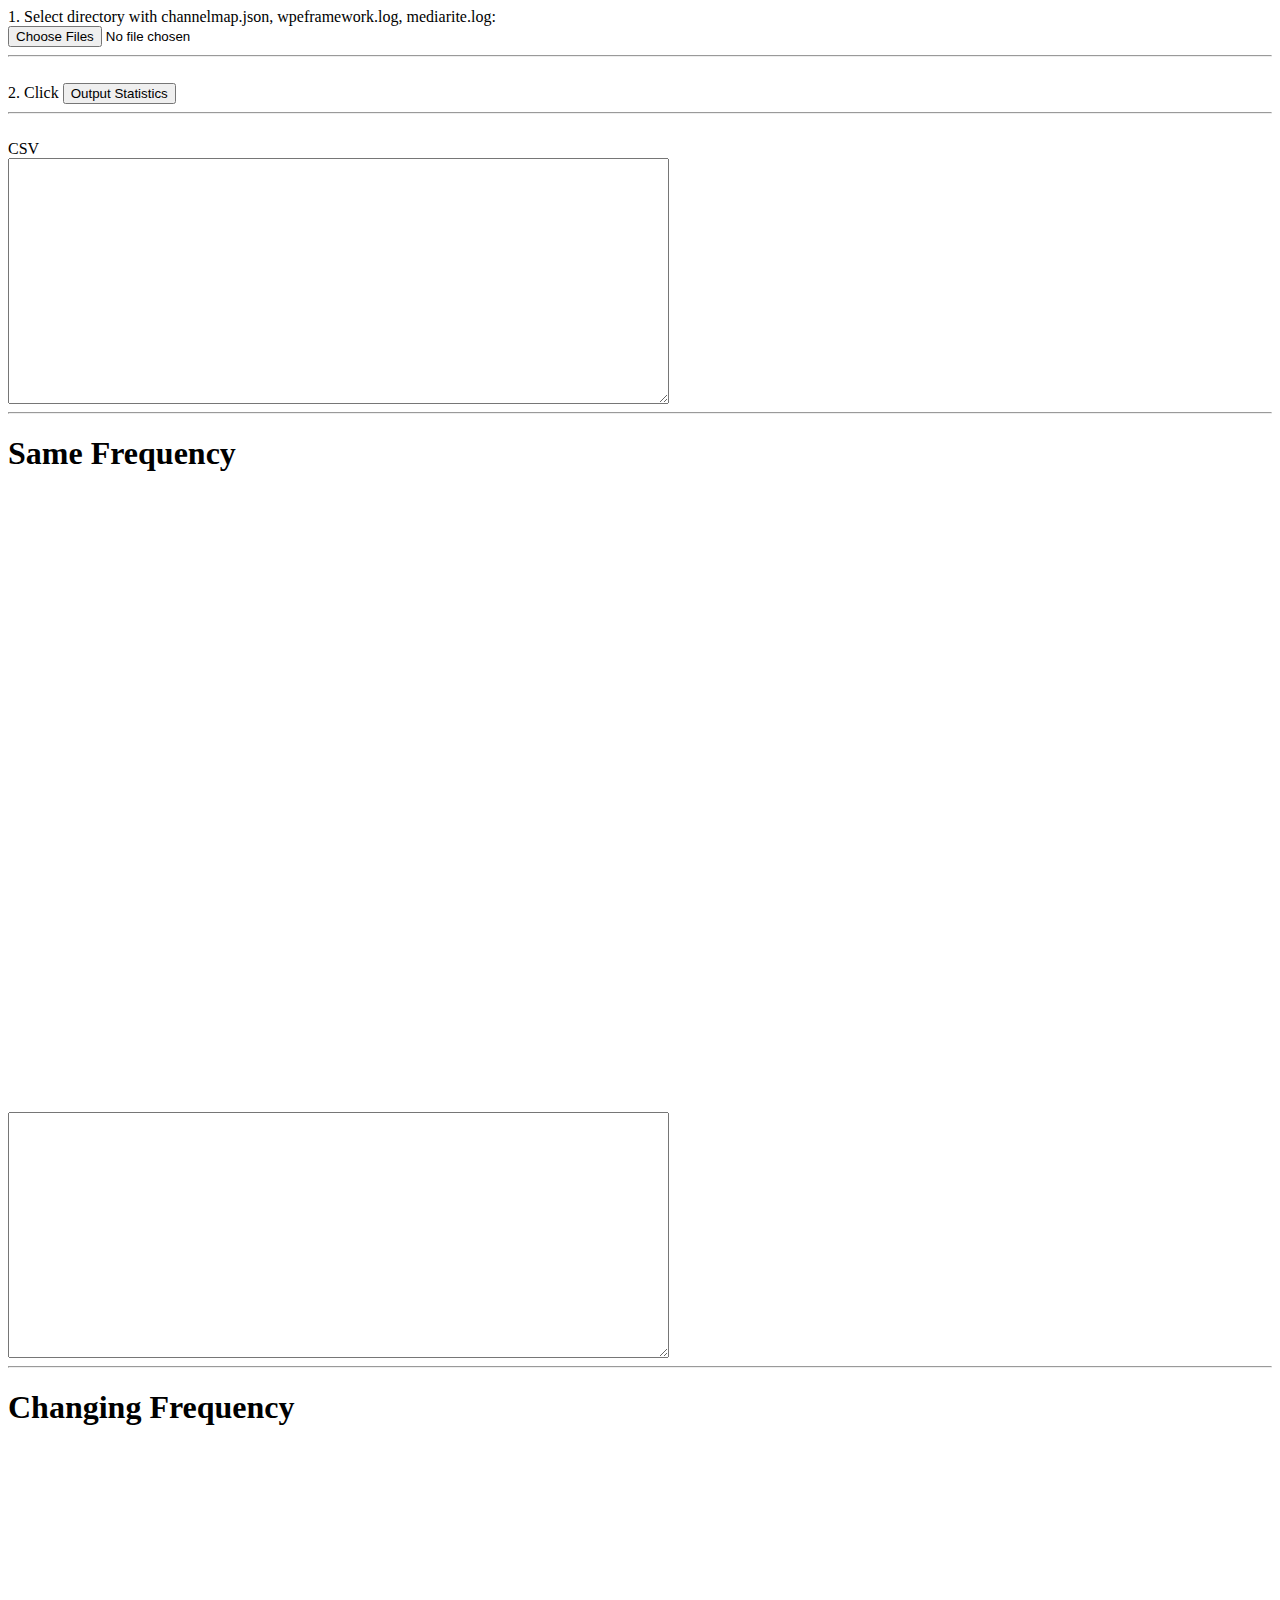
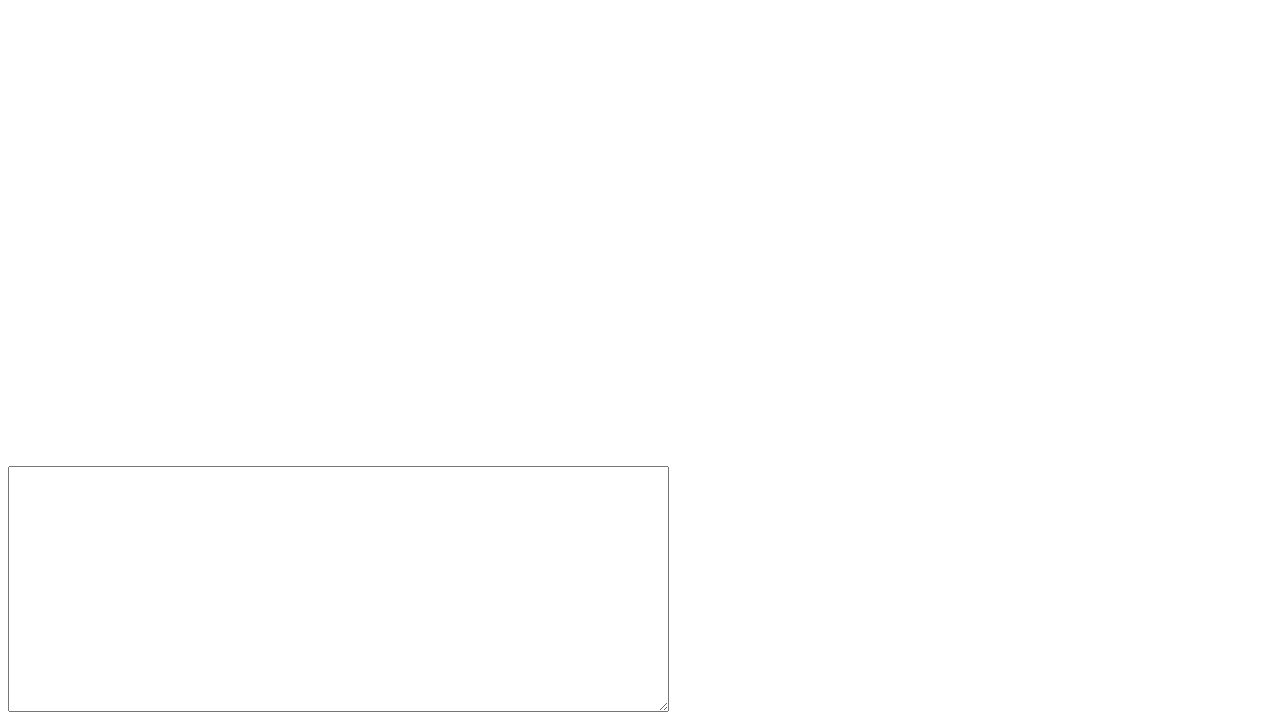
<file: test/ATSCTuneLogParser/atsc-tunetime-extractor.html>
<html>
<head>
<script>

var debug = false;
var lastMajorChannel;
var tuneSamples = [];
var map;

var mdrite;

/*
average pretune (PLUI/UVE) overhead is ~152ms
average delay after first frame signaled by gstreamer to MR reporting "tune complete" is ~51ms
average delay for PLUI measured tune-completion vs. MR reported (due to reliance on 'status') is 145ms; this makes PLUI-only telemetry based tune time measurement slightly slower than real eyes-on-glass (with MR logs taken into account, we can avoid this problem)
unexpected: we have many more WPE logs for tunes than MR logs, which makes analysis less reliable
*/

var mr_tags = [
	"MRT_INFO_SETMEDIA", // playerId=MainPlayer, uictx=, url=live:///9, mediaMeta=[RETUNE 0 USER.PLAYERSTATE 1 USER.SERVICEPK 9] [USER.CCID "ccid:?spk=9"] [], speed=100, seek={mUnit=ePsuBytes, mOffset=0, mOffsetIsRelative=true, }
			   // MediaRite comes to know tune request
	"MRT_INFO_PLAYER_PLAYSPEED", // playerId=MainPlayer, speed=100
			   // setting state - should happen immediately
//	"MRT_INFO_SERVICE_INFO", // playerId=MainPlayer, pk=9, name=WUVP-DT, serviceId=7
			   // setting state - should happen immediately
	"MRT_INFO_AV_INFO_VIDEO", // width=# height=#
			   // this will come after some delay - tuner lock and incoming ts data
	"MRT_INFO_UPDATE_VIDEO_VIEW", // id=MainPlayer, viewPort=[CHANGE_POS 1 NOTIFY_RES 1 NOTIFY_VLAYER 1 POS.HEIGHT 1080 POS.RES_HEIGHT 1080 POS.RES_WIDTH 1920 POS.WIDTH 1920 POS.X 0 POS.Y 0 RES.HEIGHT 1080 RES.WIDTH 1920 VL.OVERSCAN_MODE 2 VL.RES.HEIGHT 1080 VL.RES.WIDTH 1920] [] []
			   // ready to inform westeros sink how to scale video
	"MRT_INFO_AV_CLOCK", // pcrClockSink=0xafd11510(ref:2)"sink", envUsePcr=true, envClockName=
			   // after setting up pipeline, configuring use of pcr master (clock)
	"MRT_INFO_CR_MEDIA", // playerId=MainPlayer, from=Eit, cr={US_TV:TV-14/L/S/V"TV-14;L;S;V"}, old={FORCED:LOCKED}, epgEventId=5055
//	"MRT_INFO_AV_MUTE_VIDEO", // element=westerossink4, property=show-video-window, mute=true
	"MRT_INFO_AV_MUTE_AUDIO", // element=amlhalasink5, property=stream-volume, mute=false
			   // sent multiple times as AmLogic workaround
	"MRT_INFO_AV_BUFFER_LEVEL", // pipeline=0, type=AUDIO, bufferLevel=1075
			   // periodic informational logging
	"MRT_INFO_AV_FIRST_FRAME", // type=VIDEO
			   // first frame visible! Tune logically complete (gst callback); might be able to reduce internal gstreamer buffering to improve
	"MRT_INFO_AV_IN_SYNC", // outOfSyncIn=0
			   // periodic informational logging
	"MRT_INFO_CHANNEL_CHANGE_SUCCESS" // time=4433
];
	//MRT_WARN_AV_OUT_OF_SYNC
	//MRT_WARN_AV_TS_ERRORS
	//MRT_WARN_DECODER_MISSING_FRAMES
	//MRT_WARN_AV_AC3_FRAME_DROPPED
	//MRT_ERR_DMX_NO_DATA_GAP

function GetTimeStamp( line )
{
	var timestring;
	var fin;
	
	fin = line.indexOf( " hisense-a6gp" );
	if( fin>=0 )
	{
		timestring = line.substr(0,fin);
	}
	else
	{
		fin = line.indexOf( " WPEFramework" );
		if( fin>=0 )
		{
			timestring = line.substr(0,fin);
		}
		else
		{
			fin = line.indexOf( " WPEWebProcess" );
			if( fin>=0 )
			{
				timestring = line.substr(0,fin);
			}
			else
			{
				fin = line.indexOf( " MediaRite" );
				if( fin>=0 )
				{
					timestring = line.substr(0,fin);
				}
				else
				{
					console.log( "ERROR: unable to parse timestamp!" );
				}
			}
		}
	}
//	return Date.parse(timestring); // only working on Chrome with timestring like "2021 Jul 22 15:28:17.297265"

	timestring = timestring.split(" ");
	var t;
	if( timestring.length==3 )
	{
		t = timestring[2].split(":");
	}
	else
	{
		t = timestring[3].split(":"); // HH:MM:SS
	}
	var hour = parseInt(t[0]);
	var minute = parseInt(t[1]);
	var second = parseFloat(t[2]);
	t = Math.floor(((hour*60+minute)*60+second)*1000);
	return t;
}

function getTuneSampleRecord( t )
{
	for( var i=0; i<tuneSamples.length; i++ )
	{
		if( t>= tuneSamples[i].time_keypress && t < tuneSamples[i].time_playing_status )
		{
			return tuneSamples[i];
		}
	}
	return null;
}

function getUniqueMajorChannelNumbers()
{
	var rc = [];
	var found = [];
	for( var i=0; i<tuneSamples.length; i++ )
	{
		var val = tuneSamples[i].majorChannelNumber;
		if( !found[val] )
		{
			found[val] = true;
			rc.push( val );
		}
	}
	return rc;
}

function getUniqueChannels()
{
	var rc = [];
	var found = [];
	for( var i=0; i<tuneSamples.length; i++ )
	{
		var val = tuneSamples[i].channel;
		if( !found[val] )
		{
			found[val] = true;
			rc.push( val );
		}
	}
	return rc;
}

function filter( majorChannelNumber, channel, sameFreq )
{
	var rc = [];
	for( var i=0; i<tuneSamples.length; i++ )
	{
		var sample = tuneSamples[i];
		if( majorChannelNumber!=null && sample.majorChannelNumber!=majorChannelNumber ) continue;
		if( channel!=null && sample.channel!=channel ) continue;
		if( sameFreq!=null && sample.sameFreq!=sameFreq ) continue;
		var tuneTime = sample.time_playing_status - sample.time_keypress - 125; // compensation for delayed status
		if( tuneTime>0 )
		{
			rc.push( tuneTime );
		}
		else
		{
			console.log( "invalid sample:" );
			console.log( sample );
		}
	}
	rc.sort(function(a,b){return a-b;});
	return rc;
}

function median(values){
  if(values.length ===0) return 0;
  var half = Math.floor(values.length / 2);
  if (values.length % 2)
	return values[half];
  return (values[half - 1] + values[half]) / 2.0;
}

function DrawHistogram( values, canvas )
{
	var label = ["<1.5s","<2.0s","<2.5s","<3.0s","<3.5ms","<4.0s","<4.5s","<5.0s","<5.5s","<6.0s",">=6.0s"];
	var i;
	bucket = [];
	for( i=0; i<label.length; i++ )
	{
		bucket[i] = 0;
	}
	for( i=0; i<values.length; i++ )
	{
		var value = values[i];
		if( value<1500 ) bucket[0]++;
		else if( value<2000 ) bucket[1]++;
		else if( value<2500 ) bucket[2]++;
		else if( value<3000 ) bucket[3]++;
		else if( value<3500 ) bucket[4]++;
		else if( value<4000 ) bucket[5]++;
		else if( value<4500 ) bucket[6]++;
		else if( value<5000 ) bucket[7]++;
		else if( value<5500 ) bucket[8]++;
		else if( value<6000 ) bucket[9]++;
		else bucket[10]++;
	}
	var maxSample = 0;
	for( i=0; i<bucket.length; i++ )
	{
		if( bucket[i]>maxSample ) maxSample = bucket[i];
	}
	var ctx = canvas.getContext("2d");
	ctx.clearRect(0, 0, canvas.width, canvas.height);
	ctx.beginPath();
	ctx.rect(0,0,canvas.width, canvas.height);
	ctx.stroke();
	for( i=0; i<bucket.length; i++ )
	{
		var xmargin = 70;
		var x = i*(1000-xmargin*2)/(bucket.length-1)+xmargin;
		var h = bucket[i]*(600-60)/maxSample;
		ctx.beginPath();
		ctx.rect(x-10, 600-h-25, 20, h );
		ctx.stroke();
		ctx.font = "16px Arial";
		var name = "<"+(i*500)+"ms";
		ctx.textAlign = "center";
		ctx.fillText(label[i], x, 600-7 );
		ctx.fillText(bucket[i], x, 600-h-29 );
	}
}

function LogStats( elem, values, title )
{
	var len = values.length;
	if( len>0 )
	{
		elem.value += title+" ("+len+" samples)\n";
		//elem.value += values + "\n";
		elem.value += "min: " + values[0] + "\n";
		elem.value += "10%: " + values[Math.floor(len*0.10)] + "\n";
		elem.value += "median: " + median(values) + "\n";
		elem.value += "90%: " + values[Math.floor(len*0.90)] + "\n";
		elem.value += "max: " + values[len-1] + "\n";
		elem.value += "\n\n";
	}
}
						
function DumpCSV()
{
	var csv = document.getElementById("csv");
	csv.value = "channel,same-freq,keypress,uve,playing,mr_latency";
	for( var i=0; i<mr_tags.length; i++ )
	{
		csv.value += "," + mr_tags[i];
	}
	csv.value += ",tuner_delay,gstream_delay";
	csv.value += "\n";
	for( var i=0; i<tuneSamples.length; i++ )
	{
		var sample = tuneSamples[i];
		csv.value += sample.channel;
		csv.value += "," + sample.sameFreq;
		csv.value += "," + sample.time_keypress;
		csv.value += "," + sample.time_uve_tune;
		csv.value += "," + sample.time_playing_status;
		// some samples don't have mr_latency, hence give default as 0
        var mrLatency = sample.mr_latency!=undefined ? sample.mr_latency : 0;
		csv.value += "," + mrLatency;
		for( var iTag=0; iTag<mr_tags.length; iTag++ )
		{
			// give default value 0 if the tag does not exist in the sample
			var tagValue = sample[mr_tags[iTag]] != undefined ? sample[mr_tags[iTag]] : 0;
			csv.value += "," + tagValue;
		}

		var tunerDelay = ((sample["MRT_INFO_AV_INFO_VIDEO"] != undefined) && (sample["MRT_INFO_SETMEDIA"] != undefined)) ? sample["MRT_INFO_AV_INFO_VIDEO"]-sample["MRT_INFO_SETMEDIA"] : 0
		var gstreamDelay = ((sample["MRT_INFO_AV_FIRST_FRAME"] != undefined) && (sample["MRT_INFO_AV_INFO_VIDEO"] != undefined)) ? sample["MRT_INFO_AV_FIRST_FRAME"]-sample["MRT_INFO_AV_INFO_VIDEO"] : 0
		
		csv.value += "," + tunerDelay; // "tuner delay" (lock and first data)
		csv.value += "," + gstreamDelay; // "gstreamer delay" - from injection to first frame)

		csv.value += "\n";
	}
}
						
function OutputStatistics()
{
	ProcessMediaRiteLog(mdrite);
	DumpCSV();

	var majorChannelNumbers = getUniqueMajorChannelNumbers();
	var channels = getUniqueChannels();
	for( pass=0; pass<2; pass++ )
	{
		var sameFreq = (pass==0);
		var suffix = sameFreq?"same-freq":"new-freq";
		var elem = document.getElementById("stats-"+suffix);
		for( var i=0; i<channels.length; i++ )
		{
			var data = filter( null, channels[i], sameFreq );
			LogStats( elem, data, channels[i] );
		}
		for( var i=0; i<majorChannelNumbers.length; i++ )
		{
			var data = filter( majorChannelNumbers[i], null, sameFreq );
			LogStats( elem, data, "Frequency: " + majorChannelNumbers[i] + ".x"  );
		}
		
		var all = filter(null,null,sameFreq);
		LogStats( elem, all, "All Tunes" );
		DrawHistogram( all, document.getElementById("plot-"+suffix) );
	}
}

function ProcessWPELog( lines )
{
	var keypress_prefix = "KeyManager_KeyManager: captureKey:";
	var tune_prefix = "OTA URL: live:///";
	var tune_complete = "onPlayerStatusHandler State changed from PENDING to PLAYING";
	
	var tkey = null;
	var ttune = null;
	var locator = null;
	
	for( var i=0; i<lines.length; i++ )
	{
		var line = lines[i];
		var idx = line.indexOf( keypress_prefix );
		if( idx>=0 )
		{
			tkey = GetTimeStamp(line);
		}
		else
		{
			idx = line.indexOf( tune_prefix );
			if( idx>=0 )
			{
				ttune = GetTimeStamp(line);
				locator = "live:///" + parseInt(line.substr(idx+tune_prefix.length));
				if( !tkey )
				{
					console.log( "missing keypress log" );
					ttune = tkey;
				}
			}
			else
			{
				idx = line.indexOf( tune_complete );
				if( idx>=0 )
				{
					var tdone = GetTimeStamp(line);
					if( !ttune )
					{
						console.log( "missing uve tune log" );
						tkey = tdone;
						ttune = tdone;
					}
					var pluiTime = (ttune - tkey);
					var t = (tdone - tkey);
					if( locator )
					{
						var sample = new Object();
						var chanInfo = getChanInfo( locator );
						sample.channel = chanInfo.displayChannel + " " + chanInfo.name;
						sample.majorChannelNumber = chanInfo.majorChannelNumber;
						sample.sameFreq = (lastMajorChannel == null || chanInfo.majorChannelNumber == lastMajorChannel);
						lastMajorChannel = chanInfo.majorChannelNumber;
						sample.time_keypress = tkey;
						sample.time_uve_tune = ttune;
						sample.time_playing_status = tdone;
						tuneSamples.push(sample);
						locator = null;
					}
					locator = null;
					tkey = null;
					ttune = null;
				}
			}
		}
	}
}
	
function ProcessMediaRiteLog( lines )
{
	var count = 0;
	var locator_prefix = "url=live:///";
	var prefix = "MRT_INFO_CHANNEL_CHANGE_SUCCESS: time=";

	var chanInfo = null;
	var sample = null;
	
	for( var i=0; i<lines.length; i++ )
	{
		var line = lines[i];
		for( var iTag=0; iTag<mr_tags.length; iTag++ )
		{
			var tag = mr_tags[iTag];
			var idx = line.indexOf(tag);
			if( idx>=0 )
			{
				var t = GetTimeStamp(line);
				if( tag=="MRT_INFO_SETMEDIA" )
				{ // MRT_INFO_SETMEDIA
					if( debug ) console.log( ">>>>>>>" );
					sample = getTuneSampleRecord(t);
					var start = line.indexOf("url=");
					var locator = line.substr(start+4);
					var fin = locator.indexOf(", mediaMeta" );
					locator  = locator.substr(0,fin);
					chanInfo = getChanInfo(locator);
					if( !chanInfo )
					{
						console.log( "ERROR: bad locator from: " + line );
					}
				}
				if( sample )
				{
					sample[tag] = t;
				}
				if( debug ) console.log( tag );
				if( tag=="MRT_INFO_CHANNEL_CHANGE_SUCCESS" )
				{
					if( debug ) console.log( "<<<<<<<" );
					var  start = line.indexOf("time=");
					var latency = parseInt(line.substr(start+5));
					if( sample )
					{
						sample.mr_latency = latency;
						sample = null;
					}
				}
			}
		}
	}
}
	
function getChanInfo( locator )
{
	for( var i=0; i<map.table.length; i++ )
	{
		var chanInfo = map.table[i];
		if( chanInfo.locator == locator )
		{
			return chanInfo;
		}
	}
	console.log( "getChanInfo: unmapped locator: " + locator );
	return null;
}
					
function myLogLoadHandler(e) {
	ProcessWPELog(e.target.result.split("\n"));
}
function handleLogSelect(evt) {
	var files = evt.target.files;
	for (var fileIndex = 0; fileIndex < files.length; fileIndex++) {
		var f = files[fileIndex];
		if (f.type = "text/plain")
		{
			var filename = f.name;
			var reader = new FileReader();
			reader.onload = myLogLoadHandler;
			reader.readAsText(f);
		}
	}
}
										
function myMRLoadHandler(e) {
	// mediarite log parsing needs to be done last
	// Hence save the data and do parsing later to avoid asyncronous processing of JS
	mdrite = e.target.result.split("\n")
}
function handleMRSelect(evt) {
	var files = evt.target.files;
	for (var fileIndex = 0; fileIndex < files.length; fileIndex++) {
		var f = files[fileIndex];
		if (f.type = "text/plain")
		{
			var filename = f.name;
			var reader = new FileReader();
			reader.onload = myMRLoadHandler;
			reader.readAsText(f);
		}
	}
}

function myChmapLoadHandler(e) {
	map = JSON.parse(e.target.result);
}
function handleChmapSelect(evt) {
	console.log( "entering handleFileSelect\n" );
	var files = evt.target.files;
	for (var fileIndex = 0; fileIndex < files.length; fileIndex++) {
		var f = files[fileIndex];
		if (f.type = "text/plain")
		{
			var filename = f.name;
			var reader = new FileReader();
			reader.onload = myChmapLoadHandler;
			reader.readAsText(f);
		}
	}
}
						
function handleFolderSelect(evt)
{
	tuneSamples = [];
	console.log( "entering handleFolderSelect\n" );
	var dir =
	[
			   { "name":"channelmap.json", "handler":myChmapLoadHandler },
			   { "name":"wpeframework.log", "handler":myLogLoadHandler },
			   { "name":"mediarite.log", "handler":myMRLoadHandler }
	];
	for( var i=0; i<dir.length; i++ )
	{
		var files = evt.target.files;
		for (var fileIndex = 0; fileIndex < files.length; fileIndex++) {
			var f = files[fileIndex];
			if (f.type = "text/plain")
			{
				var filename = f.name;
				if( filename == dir[i].name )
				{
					console.log( "handleFolderSelect processing " + filename );
					var reader = new FileReader();
					reader.onload = dir[i].handler;
					reader.readAsText(f);
				}
			}
		}
	}
}

window.onload = function() {
//document.getElementById('chmap').addEventListener('change', handleChmapSelect, false);
//document.getElementById('log').addEventListener('change', handleLogSelect, false);
//document.getElementById('mr').addEventListener('change', handleMRSelect, false);
document.getElementById('folder').addEventListener('change', handleFolderSelect, false);
}
</script>
</head>
<body>
	1. Select directory with channelmap.json, wpeframework.log, mediarite.log:
	<br/>
	<input type="file" webkitdirectory directory multiple id="folder" />
	<hr/>
	<!--
	OR
	<br/>
	1. Select channel_map.json:
	<br/><input type="file" name="chmap" multiple id="chmap" />
	<br/><br/>
	
	<br/>2. Select wpeframework.log
	<br/><input type="file" name="log" multiple id="log" />
	<br/><br/>
	
	<br/>3. Select mediarite.log
	<br/><input type="file" name="mr" multiple id="mr" />
	<br/><br/>
	<hr/>
	THEN
	<br/>
	-->
	<br/>2. Click
	<button onclick="OutputStatistics()">Output Statistics</button>
	<hr/>
	
	<br/>CSV
	<br/><textarea id="csv" rows="16" cols="80"></textarea>
	<hr/>
	<h1>Same Frequency</h1>
	<br/>
	<canvas id="plot-same-freq" width="1000" height="600"></canvas>
	<br/><textarea id="stats-same-freq" rows="16" cols="80"></textarea>

	<hr/>
	<h1>Changing Frequency</h1>
	<br/>
	<canvas id="plot-new-freq" width="1000" height="600"></canvas>
	<br/><textarea id="stats-new-freq" rows="16" cols="80"></textarea>
</body>
</html>
</file>
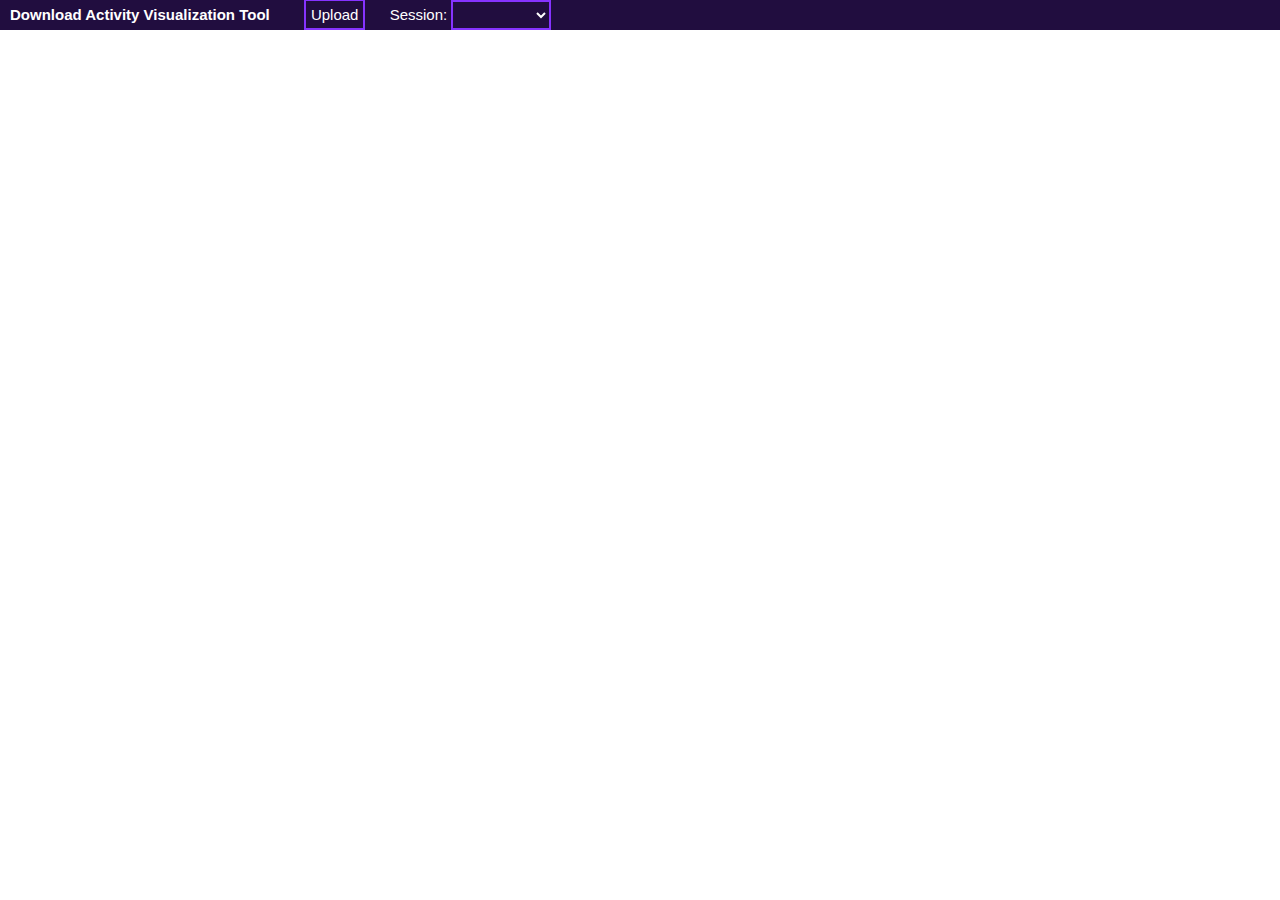
<file: test/DownloadActivityViewer/plot.html>
<html>
   <head>
      <title>Download Activity Visualization Tool</title>
      <meta name="viewport" content="width=device-width, initial-scale=1">
      <link rel="stylesheet" href="plotStyle.css">
      <script src="parseutils.js"></script>
      <script src="plotScript.js"></script>
   </head>
   <body>
      <div class="download-activity-tool-bar">
         <a id="downloadTool"><b>Download Activity Visualization Tool</b></a>
         <label id="fileUpload" for="files">Upload</label>
         <input type="file" name="files" id="files" />
         <nobr class="check-box-name">Session:</nobr> 
         <select name="session" id="session" class="session-drop-down">
         </select>
      </div>
      <canvas id="myCanvas" style="overflow: scroll;"></canvas>
   </body>
</html>
</file>
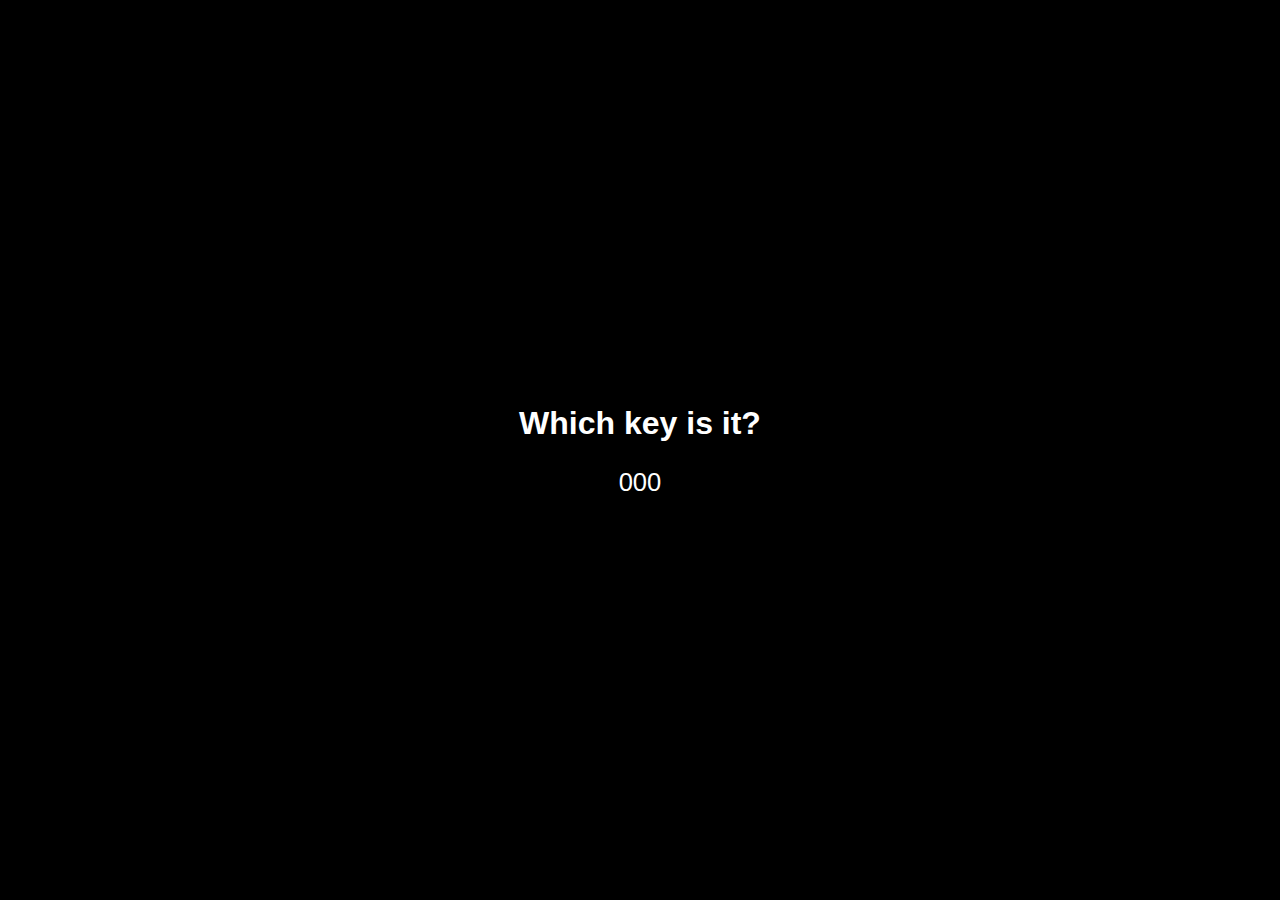
<file: test/ReferencePlayer/UVE/check_key_code.html>
<!DOCTYPE html>
<html lang="en">
<head>
    <meta charset="UTF-8">
    <meta http-equiv="X-UA-Compatible" content="IE=edge">
    <meta name="viewport" content="width=device-width, initial-scale=1.0">
    <title>Check Key Codes</title>
    <style type="text/css">
        /* XFINITY Sans Thin */
        @font-face {
        font-family: 'XfinityStandard';
        src: url("https://edge.static-assets.top.comcast.net/staticsites/fonts/latest/Xfinity_Standard/XfinityStandard-Thin.woff2") format("woff2"),
            url("https://edge.static-assets.top.comcast.net/staticsites/fonts/latest/Xfinity_Standard/XfinityStandard-Thin.woff") format("woff"),
            url("https://edge.static-assets.top.comcast.net/staticsites/fonts/latest/Xfinity_Standard/XfinityStandard-Thin.ttf") format("truetype");
        font-weight: 100;
        font-style: normal;
        }
        body {
            margin: 0;
            padding: 0;
            margin-top: 45vh;
            background-color: black;
            color: white;
            font-family: XfinityStandard, sans-serif;
            text-align: center;
        }
        #show_key_code {
            font-size: 2vw;
        }
    </style>
</head>
<body>
    <div id="which_key">
        <h1>Which key is it?</h1>
        <p id="show_key_code">000</p>
    </div>

    <script>
        console.log('start')
        document.addEventListener('keydown', function(e) {
            var keyCode = e.which || e.keyCode;
            console.log("UVE Pressed keycode" + keyCode);
            e.preventDefault();
            let which_key = document.getElementById('which_key')
            let show_key_code = document.getElementById('show_key_code')
            show_key_code.textContent = keyCode
        });
    </script>
</body>
</html>
</file>
<file: test/EasyLogFinder/easyLogFinderStyle.css>
body{
    background-color: #56565a;
}

#files {
    all: initial;
    font-family: Arial, Helvetica, sans-serif;
    font-size: 18px;
    color: #ffffff;
    background-color: rgb(11, 141, 87);
    border: 2px solid rgba(103, 238, 110, 0.89);
}

.log-finder-bar {
    position: fixed;
    text-align: center;
    top: 0;
    left: 0;
    width: 100%;
    padding-top: 15px;
    background-color: rgb(30, 28, 32);
    font-family: Arial, Helvetica, sans-serif;
    font-size: 20px;
    height: 30px;
}

#logFinderHeader {
    margin-top: 5%;
    text-align: center;
    color: rgba(103, 238, 110, 0.89);
}

.log-finder-widget {
    margin-top: 10%;
    text-align: center;
    vertical-align: middle;
    line-height: 40px; 
}

.widget-text {
    font-family: Arial, Helvetica, sans-serif;
    font-size: 18px;
    color: #ffffff;
}

#AnalysisId {
    cursor: pointer;
    background-color: rgb(11, 141, 87);
    text-align: center;
    border: 2px solid rgba(103, 238, 110, 0.89);
    font-size: 18px;
    padding: 7px;
    color: white;
}

#AnalysisId:hover {
    background-color: rgb(22, 175, 111);
}

#AnalysisId:active {
    background-color: rgb(14, 104, 34);
    border: 2px solid rgb(252, 255, 51);
}
</file>
<file: test/ReferencePlayer/ReferencePlayerStyle.css>
/*
* If not stated otherwise in this file or this component's license file the
* following copyright and licenses apply:
*
* Copyright 2018 RDK Management
*
* Licensed under the Apache License, Version 2.0 (the "License");
* you may not use this file except in compliance with the License.
* You may obtain a copy of the License at
*
* http://www.apache.org/licenses/LICENSE-2.0
*
* Unless required by applicable law or agreed to in writing, software
* distributed under the License is distributed on an "AS IS" BASIS,
* WITHOUT WARRANTIES OR CONDITIONS OF ANY KIND, either express or implied.
* See the License for the specific language governing permissions and
* limitations under the License.
*/

body{
    margin:0;
    background-image: linear-gradient(to right, #20E2D7 , #F9FEA5);
}

.header {
  margin:0;
  padding: 1px;
  height: 3%;
  background: #031F2B;
  color: white;
  font-family: Verdana, Geneva, sans-serif;
  text-align: center;
}

.content {
  height: 15%;
  width: 100%;
  margin: 0;
  margin-top: -15px;
  background: white;
  color: black;
  padding-top: 2px;
  box-shadow:0 1px 5px rgba(0, 0, 0, 0.3), 0 0 36px rgba(0, 0, 0, 0.1) inset;
  -webkit-box-shadow:0 1px 5px rgba(0, 0, 0, 0.3), 0 0 36px rgba(0, 0, 0, 0.1) inset;
  font-family: Verdana, Geneva, sans-serif;
  font-size: 15px;
  text-align: center;
}

.boxes {
    margin-top: 6%;
    width: 100%;
    display: block;
}

.inner-box {
    position: absolute;
    display: inline-block;
    background-color: white;
    height: 280px;
    width: 16%;
    text-align: justify;
    text-justify: inter-word;
    font-family: Verdana, Geneva, sans-serif;
    padding: 20px;
    box-shadow:0 1px 5px rgba(0, 0, 0, 0.3), 0 0 37px rgba(0, 0, 0, 0.1) inset;
    -webkit-box-shadow:0 1px 5px rgba(0, 0, 0, 0.3), 0 0 37px rgba(0, 0, 0, 0.1) inset;
}

#firstBox {
    margin-left: 10%;
}

#secondBox {
    margin-left: 40%;
}

#thirdBox {
    margin-left: 70%;
}

h3 {
    text-align: center;
}

.icon-logo {
    height: 100px;
    width: 100px;
    padding-left: 28%;
    margin-bottom: -12%;
}

.icon-text {
    color: darkred;
    text-align: center;
    font: 14px  Arial, Helvetica, sans-serif;
}

.container {
    width: 100%;
    height: 100%;
    position: absolute;
    padding: 0;
    margin: 0;
    left: 0px;
    top: 0px;
    z-index: -1000;
    overflow: hidden;
}

.videoPlayer {
    height: 100%;
    width: 100%;
    position: absolute;
    bottom: 0;
    left: 0;
}

/* Style the buttons */
.button {
    background-color:  rgba(255,255,255,0.8); 
    text-align: center;
    display: inline-block;
    cursor: pointer;
    border-radius: 2px;
    border: 2px solid #00448A;
    box-shadow: 0 1px 4px rgba(0, 0, 0, .6);
    transition: background-color 0s;
}

#controlDiv {
    transition: all 0s linear;
}

#controlDivNext {
    transition: all 0s linear;
}

#videoControlsDiv {
    height:65px;
    opacity: 0;
    position: fixed;
    bottom: 0;
    width:100%;
    -webkit-transition: opacity 0s;
    transition: opacity 0s;
    background-image: linear-gradient(left, #000000 30%,#171717 50%, #000000 70%);
    background-image: -webkit-linear-gradient(left, #000000 30%,#171717 50%, #000000 70%);
    border-top: 1px solid #00253D;
    border-right: 1px solid #00253D;
    border-left: 1px solid #00253D;
    box-shadow: 0 -3px 3px -3px #002C4A, 3px 0px 3px -3px #002C4A, -3px 0px 3px -3px #002C4A;
    border-radius: 3px 3px 0px 0px / 6px 6px 0px 0px;
}

#videoControlsDivNext {
    padding-top: 10px;
    height:65px;
    opacity: 0;
    position: fixed;
    top: 0;
    width:100%;
    -webkit-transition: opacity 0s;
    transition: opacity 0s;
    background-image: linear-gradient(left, #000000 30%,#171717 50%, #000000 70%);
    background-image: -webkit-linear-gradient(left, #000000 30%,#171717 50%, #000000 70%);
    border-top: 1px solid #00253D;
    border-right: 1px solid #00253D;
    border-left: 1px solid #00253D;
    box-shadow: 0 -3px 3px -3px #002C4A, 3px 0px 3px -3px #002C4A, -3px 0px 3px -3px #002C4A;
    border-radius: 3px 3px 0px 0px / 6px 6px 0px 0px;
}

#videoContainer #videoControlsDiv {
    opacity: .9;
}

#videoContainer #videoControlsDivNext {
    opacity: .9;
}

img {
    display: block;
    height: 21px;  
    width: 31px;
}

.flipImg {
    -webkit-transform: scaleX(-1);
    transform: scaleX(-1);
}

#videoURLs {
    position: fixed;
    font-family: Arial, Helvetica, sans-serif;
    margin-top: 2%;
}

#videoToggleButton {
    height: 30px;
}

#rewindButton {
    height: 30px;
}

#skipBackwardButton {
    height: 30px;
}

#muteVideoButton {
    height: 30px;
}

#skipForwardButton {
    height: 30px;
}

#fastForwardButton {
    height: 30px;
}

#ccButton {
    height: 30px;
}

#playOrPauseButton {
    background-color:#ccc;
    margin-top: 10px;
    height: 30px;
    width: 50px;
}

#playOrPauseButton.focus {
    background-color: orange;
}

#seekBar {
    width: 397px;
    text-align:center;
}

#seekBarOuter {
    display: inline-block;
    width: 398px;
    height: 25px;
    background-color: rgba(0,0,0,0.4);
    outline: thin solid #00448A;
}

.focus {
    background:orange;
}

.overModal {
    display: none; 
    overflow-wrap: break-word;
    word-wrap: break-word;
    position: absolute;
    background-color: rgba(0,0,0,0.5);
    border: 1.2px solid #2B364F;
    box-shadow: 0 4px 8px 0 rgba(0,0,0,0.2),0 6px 20px 0 rgba(0,0,0,0.19);
    -webkit-animation-name: flydown;
    -webkit-animation-duration: 0.21s;
    animation-name: flydown;
    animation-duration: 0.21s;
    width: auto;
    height: 10%;
    top: 22%;
    left: 5%;
    padding: 0px 15px 15px 15px;
    font: 13px arial, sans-serif;
}

.urlModal {
    display: none; 
    overflow-wrap: break-word;
    word-wrap: break-word;
    position: absolute;
    background-color: rgba(0,0,0,0.5);
    border: 1.2px solid #2B364F;
    box-shadow: 0 4px 8px 0 rgba(0,0,0,0.2),0 6px 20px 0 rgba(0,0,0,0.19);
    -webkit-animation-name: flydown;
    -webkit-animation-duration: 0.21s;
    animation-name: flydown;
    animation-duration: 0.21s;
    width: 90%;
    height: 7%;
    top: 12%;
    left: 0;
    right: 0;
    margin: 0 auto;
    font: 13px arial, sans-serif;
}

.metadataModal {
    display: none; 
    overflow-wrap: break-word;
    word-wrap: break-word;
    position: absolute;
    background-color: rgba(0,0,0,0.5);
    border: 1.2px solid #2B364F;
    box-shadow: 0 4px 8px 0 rgba(0,0,0,0.2),0 6px 20px 0 rgba(0,0,0,0.19);
    -webkit-animation-name: flydown;
    -webkit-animation-duration: 0.21s;
    animation-name: flydown;
    animation-duration: 0.21s;
    width: 43%;
    top: 36%;
    left: 1%;
    font: 13px arial, sans-serif;
    padding: 3px;
}

#contentURL {
    text-align: center;
}

.ccModal {
    display: none; 
    position: absolute;
    background-color: rgba(0,0,0,0.5);
    border: 1.2px solid lightgrey;
    box-shadow: 0 4px 8px 0 rgba(0,0,0,0.2),0 6px 20px 0 rgba(0,0,0,0.19);
    -webkit-animation-name: flydown;
    -webkit-animation-duration: 0.10s;
    animation-name: flydown;
    animation-duration: 0.10s;
    width: 11%;
    top: 40%;
    left: 0;
    right: 0;
    margin: 0 auto;
    font: 20px arial, sans-serif;
}

.adModal {
    display: none; 
    position: absolute;
    background-color: rgba(0,0,0,0.5);
    border: 1.2px solid lightgrey;
    box-shadow: 0 4px 8px 0 rgba(0,0,0,0.2),0 6px 20px 0 rgba(0,0,0,0.19);
    -webkit-animation-name: flydown;
    -webkit-animation-duration: 0.10s;
    animation-name: flydown;
    animation-duration: 0.10s;
    width: 20%;
    top: 50%;
    left: 0;
    right: 0;
    margin: 0 auto;
    font: 20px arial, sans-serif;
}

#ccContent {
    text-align: center;
    color: white;
}

#buffContent {
    text-align: center;
    color: white;
    font: 20px  Arial, Helvetica, sans-serif;
}

#adContent {
    text-align: center;
    color: white;
    font: 18px  Arial, Helvetica, sans-serif;
}

.errorModal {
    display: none;
    position: absolute;
    background-color: rgba(0,0,0,0.5);
    border: 1.2px solid lightgrey;
    box-shadow: 0 4px 8px 0 rgba(0,0,0,0.2),0 6px 20px 0 rgba(0,0,0,0.19);
    -webkit-animation-name: flydown;
    -webkit-animation-duration: 0.10s;
    animation-name: flydown;
    animation-duration: 0.10s;
    padding: 5px;
    width: 50%;
    top: 30%;
    left: 0;
    right: 0;
    margin: 0 auto;
    font: 20px arial, sans-serif;
}

#positionInSeconds {
    text-align: center;
    color: white;
}

.positionModal {
    display: none; 
    position: absolute;
    background-color: rgba(0,0,0,0.5);
    border: 1.2px solid lightgrey;
    box-shadow: 0 4px 8px 0 rgba(0,0,0,0.2),0 6px 20px 0 rgba(0,0,0,0.19);
    -webkit-animation-name: flydown;
    -webkit-animation-duration: 0.10s;
    animation-name: flydown;
    animation-duration: 0.10s;
    width: 11%;
    bottom: 10%;
    left: 0;
    right: 0;
    margin: 0 auto;
    font: 20px arial, sans-serif;
}

.subtitleModal {
    overflow-wrap: break-word;
    word-wrap: break-word;
    position: absolute;
    bottom: 10%;
    width: 100%;
    line-height: 17px;
    font-family: Arial, Helvetica, sans-serif;
    font-size: 30px;
}

#subtitleContent {
    text-align: center;
    -webkit-text-stroke: 0.3px black;
}

#subtitleText {
    background-color: black;
    color: white;
}

@-webkit-keyframes flydown {
    from {top:-211px; opacity:0.1} 
    to {top:0; opacity:1}
}

@keyframes flydown {
    from {top:-211px; opacity:0.1}
    to {top:0; opacity:1}
}

@-webkit-keyframes animatebottom {
   from {bottom:-211px; opacity:0.1} 
    to {bottom:0; opacity:1}
}

@keyframes animatebottom {
     from {bottom:-211px; opacity:0.1} 
    to {bottom:0; opacity:1}
}

#homeButton {
 position: fixed;
 margin-left: 4%;
 margin-top: -0.5%;
}

#homeIcon {
    position: fixed;
    width: 25px;
    height: 25px;
    margin-left: -7px;
    margin-top: -12.5px;
}


#homeButton.focus {
    border: 4px solid orange; 
}

.round-button {
    width: 32px;
    height: 32px;
    border: 4px solid grey;
    border-radius: 50%;
    background: black;
}

.round-button.focus {
    border: 2px solid orange;
}

.round-button img{
    width: 32px;
    height: 32px;
    margin-left: -10px;
    margin-top: -4px;
}

option { 
    background-color: #72daef;
}

#playerType {
    margin: 3px;
    text-align: center;
    font-family: Verdana, Geneva, sans-serif;
    letter-spacing: 3px;
    font-size: 15px;
}

#autoLogButton {
    position: absolute;
    width: 25px;
    height: 25px;
    margin-left: 1px;
}

#autoSeekButton {
    position: absolute;
    width: 25px;
    height: 25px;
}

#seekCheck{
    padding: 5px;
    width: 18px;
    height: 18px;
}

#logCheck{
    padding: 5px;
    width: 18px;
    height: 18px;
}

#metadataState {
    margin-left: 3%;
}

#cacheOnlyButton {
    position: absolute;
    width: 25px;
    height: 25px;
    margin-left: 1px;
}

#metadataButton {
    position: absolute;
    width: 25px;
    height: 25px;
    margin-left: 1px;
}

.check-box-custom {
    padding: 5px;
    width: 18px;
    height: 18px;
}
</file>
<file: test/ReferencePlayer/VIDEOTAG/AAMPReferencePlayerStyle.css>
/*
* If not stated otherwise in this file or this component's license file the
* following copyright and licenses apply:
*
* Copyright 2018 RDK Management
*
* Licensed under the Apache License, Version 2.0 (the "License");
* you may not use this file except in compliance with the License.
* You may obtain a copy of the License at
*
* http://www.apache.org/licenses/LICENSE-2.0
*
* Unless required by applicable law or agreed to in writing, software
* distributed under the License is distributed on an "AS IS" BASIS,
* WITHOUT WARRANTIES OR CONDITIONS OF ANY KIND, either express or implied.
* See the License for the specific language governing permissions and
* limitations under the License.
*/

body {
    background-color: #000;
    font: 15px Tahoma;
    color: white;
}

#playOrPauseButton {
    margin-left: 17.2%;
}

#seekBar {
    padding:10px;
    height: 6px;
}

#rewindButton {
    opacity: 0.4;
}

#fastForwardButton {
    opacity: 0.4;
}

#videoURLs {
    margin-left: 26%;
    width: 25%;
}

#logState {
    margin-left: 59%;
}
</file>
<file: test/DownloadActivityViewer/plotStyle.css>
body{
    margin:0;
}

.download-activity-tool-bar {
  width: 100%;
  background-color: #210D3F;
  font-family: Arial, Helvetica, sans-serif;
  font-size: 15px;
}

#downloadTool {
    padding-right: 30px;
}

.download-activity-tool-bar a {
  padding-left: 10px;
  color: white;
  text-align: center;
  text-decoration: none;
}

.session-drop-down {
  background-color: #210D3F;
  border: 2px solid #8633FF;
  width: 100px;
  height: 30px;
  color: white;
}

.session-drop-down:hover {
  background-color: #8633FF;
}

input {
    height: 30px;
    background-color: #431A7F;

}

#fileUpload {
   cursor: pointer;
   color: white;
   text-align: center;
   border: 2px solid #8633FF;
   padding: 5px;

}

#files {
   opacity: 0;
   position: absolute;
   z-index: -1;
}

#fileUpload:hover {
  background-color: #8633FF;
}

.check-box-name {
    padding-left: 20px;
    color: white;
}

.check-box{
    margin-top: 1px;
    width: 18px;
    height: 18px;

}
</file>
